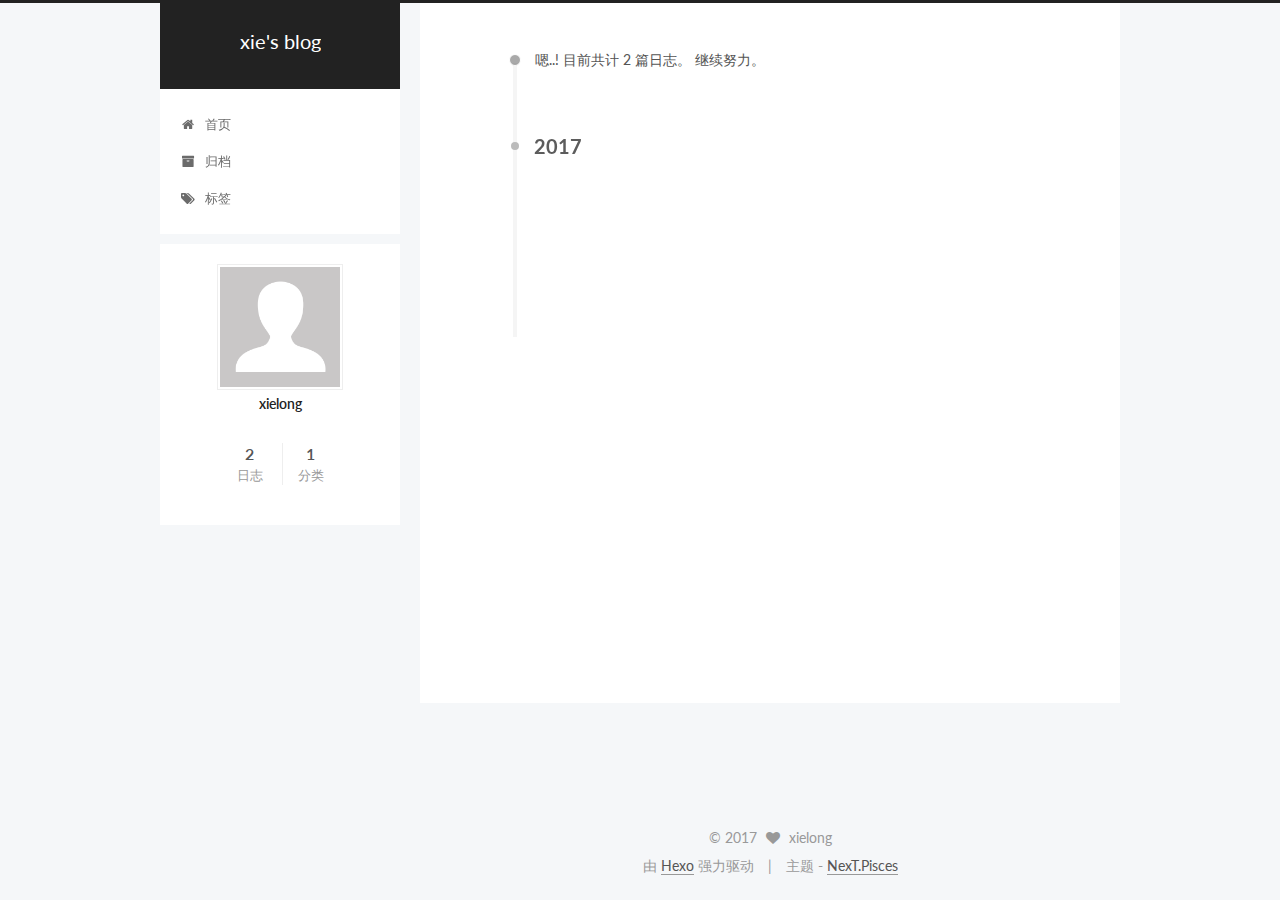
<file: archives/index.html>
<!doctype html>



  


<html class="theme-next pisces use-motion" lang="zh-Hans">
<head>
  <meta charset="UTF-8"/>
<meta http-equiv="X-UA-Compatible" content="IE=edge" />
<meta name="viewport" content="width=device-width, initial-scale=1, maximum-scale=1"/>



<meta http-equiv="Cache-Control" content="no-transform" />
<meta http-equiv="Cache-Control" content="no-siteapp" />












  
  
  <link href="/lib/fancybox/source/jquery.fancybox.css?v=2.1.5" rel="stylesheet" type="text/css" />




  
  
  
  

  
    
    
  

  

  

  

  

  
    
    
    <link href="//fonts.googleapis.com/css?family=Lato:300,300italic,400,400italic,700,700italic&subset=latin,latin-ext" rel="stylesheet" type="text/css">
  






<link href="/lib/font-awesome/css/font-awesome.min.css?v=4.6.2" rel="stylesheet" type="text/css" />

<link href="/css/main.css?v=5.1.0" rel="stylesheet" type="text/css" />


  <meta name="keywords" content="Hexo, NexT" />








  <link rel="shortcut icon" type="image/x-icon" href="/favicon.ico?v=5.1.0" />






<meta property="og:type" content="website">
<meta property="og:title" content="xie's blog">
<meta property="og:url" content="http://blog.happylearneveryday.cn/archives/index.html">
<meta property="og:site_name" content="xie's blog">
<meta name="twitter:card" content="summary">
<meta name="twitter:title" content="xie's blog">



<script type="text/javascript" id="hexo.configurations">
  var NexT = window.NexT || {};
  var CONFIG = {
    root: '/',
    scheme: 'Pisces',
    sidebar: {"position":"left","display":"post"},
    fancybox: true,
    motion: true,
    duoshuo: {
      userId: '0',
      author: '博主'
    },
    algolia: {
      applicationID: '',
      apiKey: '',
      indexName: '',
      hits: {"per_page":10},
      labels: {"input_placeholder":"Search for Posts","hits_empty":"We didn't find any results for the search: ${query}","hits_stats":"${hits} results found in ${time} ms"}
    }
  };
</script>



  <link rel="canonical" href="http://blog.happylearneveryday.cn/archives/"/>





  <title> 归档 | xie's blog </title>
</head>

<body itemscope itemtype="http://schema.org/WebPage" lang="zh-Hans">

  










  
  
    
  

  <div class="container one-collumn sidebar-position-left  page-archive  ">
    <div class="headband"></div>

    <header id="header" class="header" itemscope itemtype="http://schema.org/WPHeader">
      <div class="header-inner"><div class="site-meta ">
  

  <div class="custom-logo-site-title">
    <a href="/"  class="brand" rel="start">
      <span class="logo-line-before"><i></i></span>
      <span class="site-title">xie's blog</span>
      <span class="logo-line-after"><i></i></span>
    </a>
  </div>
    
      <p class="site-subtitle"></p>
    
</div>

<div class="site-nav-toggle">
  <button>
    <span class="btn-bar"></span>
    <span class="btn-bar"></span>
    <span class="btn-bar"></span>
  </button>
</div>

<nav class="site-nav">
  

  
    <ul id="menu" class="menu">
      
        
        <li class="menu-item menu-item-home">
          <a href="/" rel="section">
            
              <i class="menu-item-icon fa fa-fw fa-home"></i> <br />
            
            首页
          </a>
        </li>
      
        
        <li class="menu-item menu-item-archives">
          <a href="/archives" rel="section">
            
              <i class="menu-item-icon fa fa-fw fa-archive"></i> <br />
            
            归档
          </a>
        </li>
      
        
        <li class="menu-item menu-item-tags">
          <a href="/tags" rel="section">
            
              <i class="menu-item-icon fa fa-fw fa-tags"></i> <br />
            
            标签
          </a>
        </li>
      

      
    </ul>
  

  
</nav>



 </div>
    </header>

    <main id="main" class="main">
      <div class="main-inner">
        <div class="content-wrap">
          <div id="content" class="content">
            

  <section id="posts" class="posts-collapse">
    <span class="archive-move-on"></span>

    <span class="archive-page-counter">
      
      
      
        
      
      嗯..! 目前共计 2 篇日志。 继续努力。
    </span>

    

      
      
      

      
        
        <div class="collection-title">
          <h2 class="archive-year motion-element" id="archive-year-2017">2017</h2>
        </div>
      
      

      

  <article class="post post-type-normal" itemscope itemtype="http://schema.org/Article">
    <header class="post-header">

      <h1 class="post-title">
        
            <a class="post-title-link" href="/2017/01/03/first-crestron-project/" itemprop="url">
              
                <span itemprop="name">第一个快思聪项目</span>
              
            </a>
        
      </h1>

      <div class="post-meta">
        <time class="post-time" itemprop="dateCreated"
              datetime="2017-01-03T15:57:48+08:00"
              content="2017-01-03" >
          01-03
        </time>
      </div>

    </header>
  </article>



    

      
      
      

      
      

      

  <article class="post post-type-normal" itemscope itemtype="http://schema.org/Article">
    <header class="post-header">

      <h1 class="post-title">
        
            <a class="post-title-link" href="/2017/01/03/hailin808/" itemprop="url">
              
                <span itemprop="name">海林808温控器.usp</span>
              
            </a>
        
      </h1>

      <div class="post-meta">
        <time class="post-time" itemprop="dateCreated"
              datetime="2017-01-03T13:28:28+08:00"
              content="2017-01-03" >
          01-03
        </time>
      </div>

    </header>
  </article>



    

  </section>

  



          </div>
          


          

        </div>
        
          
  
  <div class="sidebar-toggle">
    <div class="sidebar-toggle-line-wrap">
      <span class="sidebar-toggle-line sidebar-toggle-line-first"></span>
      <span class="sidebar-toggle-line sidebar-toggle-line-middle"></span>
      <span class="sidebar-toggle-line sidebar-toggle-line-last"></span>
    </div>
  </div>

  <aside id="sidebar" class="sidebar">
    <div class="sidebar-inner">

      

      

      <section class="site-overview sidebar-panel sidebar-panel-active">
        <div class="site-author motion-element" itemprop="author" itemscope itemtype="http://schema.org/Person">
          <img class="site-author-image" itemprop="image"
               src="/images/avatar.gif"
               alt="xielong" />
          <p class="site-author-name" itemprop="name">xielong</p>
          <p class="site-description motion-element" itemprop="description"></p>
        </div>
        <nav class="site-state motion-element">
        
          
            <div class="site-state-item site-state-posts">
              <a href="/archives">
                <span class="site-state-item-count">2</span>
                <span class="site-state-item-name">日志</span>
              </a>
            </div>
          

          
            <div class="site-state-item site-state-categories">
              
                <span class="site-state-item-count">1</span>
                <span class="site-state-item-name">分类</span>
              
            </div>
          

          

        </nav>

        

        <div class="links-of-author motion-element">
          
        </div>

        
        

        
        

        


      </section>

      

    </div>
  </aside>


        
      </div>
    </main>

    <footer id="footer" class="footer">
      <div class="footer-inner">
        <div class="copyright" >
  
  &copy; 
  <span itemprop="copyrightYear">2017</span>
  <span class="with-love">
    <i class="fa fa-heart"></i>
  </span>
  <span class="author" itemprop="copyrightHolder">xielong</span>
</div>


<div class="powered-by">
  由 <a class="theme-link" href="https://hexo.io">Hexo</a> 强力驱动
</div>

<div class="theme-info">
  主题 -
  <a class="theme-link" href="https://github.com/iissnan/hexo-theme-next">
    NexT.Pisces
  </a>
</div>


        

        
      </div>
    </footer>

    <div class="back-to-top">
      <i class="fa fa-arrow-up"></i>
    </div>
  </div>

  

<script type="text/javascript">
  if (Object.prototype.toString.call(window.Promise) !== '[object Function]') {
    window.Promise = null;
  }
</script>









  



  
  <script type="text/javascript" src="/lib/jquery/index.js?v=2.1.3"></script>

  
  <script type="text/javascript" src="/lib/fastclick/lib/fastclick.min.js?v=1.0.6"></script>

  
  <script type="text/javascript" src="/lib/jquery_lazyload/jquery.lazyload.js?v=1.9.7"></script>

  
  <script type="text/javascript" src="/lib/velocity/velocity.min.js?v=1.2.1"></script>

  
  <script type="text/javascript" src="/lib/velocity/velocity.ui.min.js?v=1.2.1"></script>

  
  <script type="text/javascript" src="/lib/fancybox/source/jquery.fancybox.pack.js?v=2.1.5"></script>


  


  <script type="text/javascript" src="/js/src/utils.js?v=5.1.0"></script>

  <script type="text/javascript" src="/js/src/motion.js?v=5.1.0"></script>



  
  


  <script type="text/javascript" src="/js/src/affix.js?v=5.1.0"></script>

  <script type="text/javascript" src="/js/src/schemes/pisces.js?v=5.1.0"></script>



  
  
    <script type="text/javascript" id="motion.page.archive">
      $('.archive-year').velocity('transition.slideLeftIn');
    </script>
  


  


  <script type="text/javascript" src="/js/src/bootstrap.js?v=5.1.0"></script>



  



  




	





  




  
  

  

  

  

  


</body>
</html>
</file>
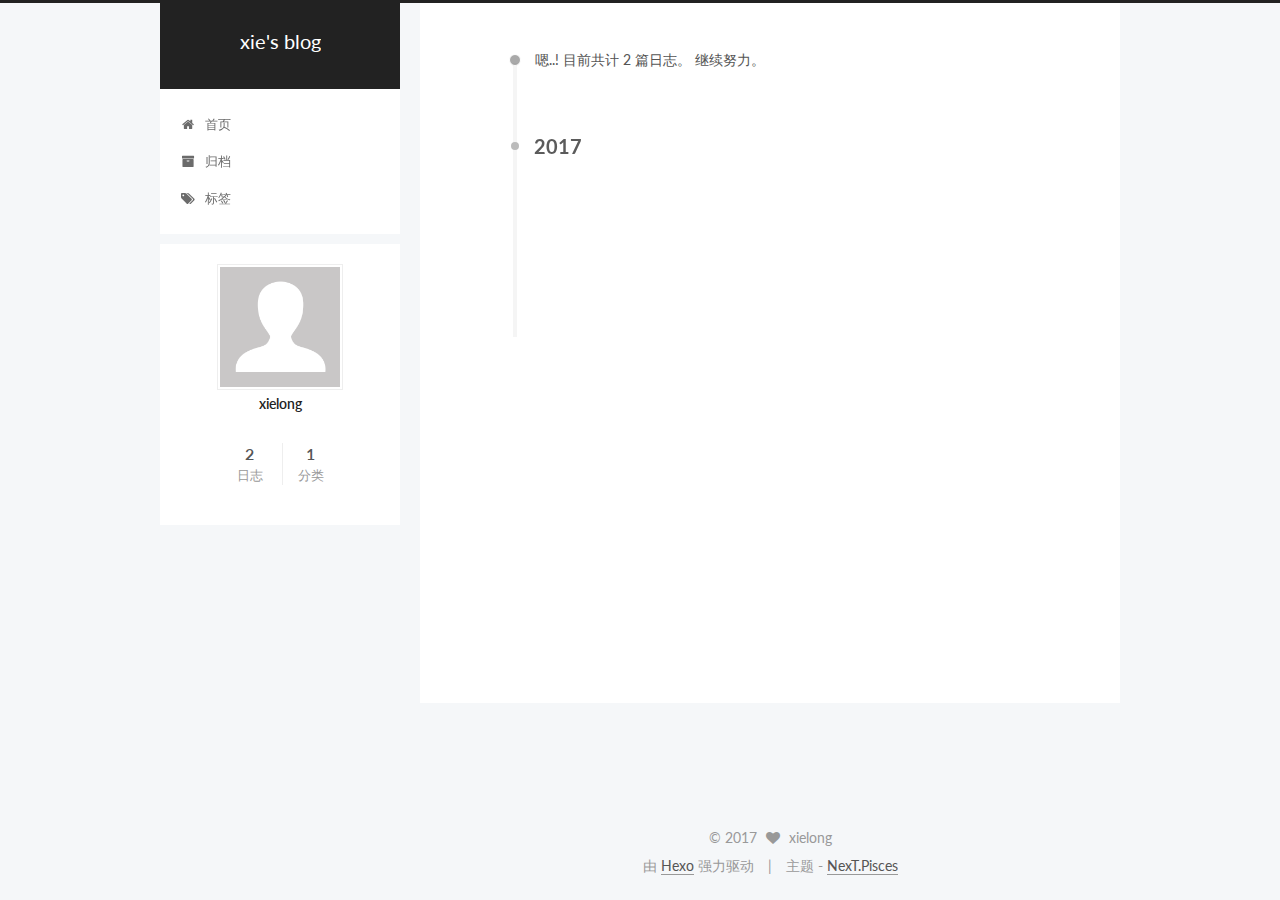
<file: archives/2017/index.html>
<!doctype html>



  


<html class="theme-next pisces use-motion" lang="zh-Hans">
<head>
  <meta charset="UTF-8"/>
<meta http-equiv="X-UA-Compatible" content="IE=edge" />
<meta name="viewport" content="width=device-width, initial-scale=1, maximum-scale=1"/>



<meta http-equiv="Cache-Control" content="no-transform" />
<meta http-equiv="Cache-Control" content="no-siteapp" />












  
  
  <link href="/lib/fancybox/source/jquery.fancybox.css?v=2.1.5" rel="stylesheet" type="text/css" />




  
  
  
  

  
    
    
  

  

  

  

  

  
    
    
    <link href="//fonts.googleapis.com/css?family=Lato:300,300italic,400,400italic,700,700italic&subset=latin,latin-ext" rel="stylesheet" type="text/css">
  






<link href="/lib/font-awesome/css/font-awesome.min.css?v=4.6.2" rel="stylesheet" type="text/css" />

<link href="/css/main.css?v=5.1.0" rel="stylesheet" type="text/css" />


  <meta name="keywords" content="Hexo, NexT" />








  <link rel="shortcut icon" type="image/x-icon" href="/favicon.ico?v=5.1.0" />






<meta property="og:type" content="website">
<meta property="og:title" content="xie's blog">
<meta property="og:url" content="http://blog.happylearneveryday.cn/archives/2017/index.html">
<meta property="og:site_name" content="xie's blog">
<meta name="twitter:card" content="summary">
<meta name="twitter:title" content="xie's blog">



<script type="text/javascript" id="hexo.configurations">
  var NexT = window.NexT || {};
  var CONFIG = {
    root: '/',
    scheme: 'Pisces',
    sidebar: {"position":"left","display":"post"},
    fancybox: true,
    motion: true,
    duoshuo: {
      userId: '0',
      author: '博主'
    },
    algolia: {
      applicationID: '',
      apiKey: '',
      indexName: '',
      hits: {"per_page":10},
      labels: {"input_placeholder":"Search for Posts","hits_empty":"We didn't find any results for the search: ${query}","hits_stats":"${hits} results found in ${time} ms"}
    }
  };
</script>



  <link rel="canonical" href="http://blog.happylearneveryday.cn/archives/2017/"/>





  <title> 归档 | xie's blog </title>
</head>

<body itemscope itemtype="http://schema.org/WebPage" lang="zh-Hans">

  










  
  
    
  

  <div class="container one-collumn sidebar-position-left  page-archive  ">
    <div class="headband"></div>

    <header id="header" class="header" itemscope itemtype="http://schema.org/WPHeader">
      <div class="header-inner"><div class="site-meta ">
  

  <div class="custom-logo-site-title">
    <a href="/"  class="brand" rel="start">
      <span class="logo-line-before"><i></i></span>
      <span class="site-title">xie's blog</span>
      <span class="logo-line-after"><i></i></span>
    </a>
  </div>
    
      <p class="site-subtitle"></p>
    
</div>

<div class="site-nav-toggle">
  <button>
    <span class="btn-bar"></span>
    <span class="btn-bar"></span>
    <span class="btn-bar"></span>
  </button>
</div>

<nav class="site-nav">
  

  
    <ul id="menu" class="menu">
      
        
        <li class="menu-item menu-item-home">
          <a href="/" rel="section">
            
              <i class="menu-item-icon fa fa-fw fa-home"></i> <br />
            
            首页
          </a>
        </li>
      
        
        <li class="menu-item menu-item-archives">
          <a href="/archives" rel="section">
            
              <i class="menu-item-icon fa fa-fw fa-archive"></i> <br />
            
            归档
          </a>
        </li>
      
        
        <li class="menu-item menu-item-tags">
          <a href="/tags" rel="section">
            
              <i class="menu-item-icon fa fa-fw fa-tags"></i> <br />
            
            标签
          </a>
        </li>
      

      
    </ul>
  

  
</nav>



 </div>
    </header>

    <main id="main" class="main">
      <div class="main-inner">
        <div class="content-wrap">
          <div id="content" class="content">
            

  <section id="posts" class="posts-collapse">
    <span class="archive-move-on"></span>

    <span class="archive-page-counter">
      
      
      
        
      
      嗯..! 目前共计 2 篇日志。 继续努力。
    </span>

    

      
      
      

      
        
        <div class="collection-title">
          <h2 class="archive-year motion-element" id="archive-year-2017">2017</h2>
        </div>
      
      

      

  <article class="post post-type-normal" itemscope itemtype="http://schema.org/Article">
    <header class="post-header">

      <h1 class="post-title">
        
            <a class="post-title-link" href="/2017/01/03/first-crestron-project/" itemprop="url">
              
                <span itemprop="name">第一个快思聪项目</span>
              
            </a>
        
      </h1>

      <div class="post-meta">
        <time class="post-time" itemprop="dateCreated"
              datetime="2017-01-03T15:57:48+08:00"
              content="2017-01-03" >
          01-03
        </time>
      </div>

    </header>
  </article>



    

      
      
      

      
      

      

  <article class="post post-type-normal" itemscope itemtype="http://schema.org/Article">
    <header class="post-header">

      <h1 class="post-title">
        
            <a class="post-title-link" href="/2017/01/03/hailin808/" itemprop="url">
              
                <span itemprop="name">海林808温控器.usp</span>
              
            </a>
        
      </h1>

      <div class="post-meta">
        <time class="post-time" itemprop="dateCreated"
              datetime="2017-01-03T13:28:28+08:00"
              content="2017-01-03" >
          01-03
        </time>
      </div>

    </header>
  </article>



    

  </section>

  



          </div>
          


          

        </div>
        
          
  
  <div class="sidebar-toggle">
    <div class="sidebar-toggle-line-wrap">
      <span class="sidebar-toggle-line sidebar-toggle-line-first"></span>
      <span class="sidebar-toggle-line sidebar-toggle-line-middle"></span>
      <span class="sidebar-toggle-line sidebar-toggle-line-last"></span>
    </div>
  </div>

  <aside id="sidebar" class="sidebar">
    <div class="sidebar-inner">

      

      

      <section class="site-overview sidebar-panel sidebar-panel-active">
        <div class="site-author motion-element" itemprop="author" itemscope itemtype="http://schema.org/Person">
          <img class="site-author-image" itemprop="image"
               src="/images/avatar.gif"
               alt="xielong" />
          <p class="site-author-name" itemprop="name">xielong</p>
          <p class="site-description motion-element" itemprop="description"></p>
        </div>
        <nav class="site-state motion-element">
        
          
            <div class="site-state-item site-state-posts">
              <a href="/archives">
                <span class="site-state-item-count">2</span>
                <span class="site-state-item-name">日志</span>
              </a>
            </div>
          

          
            <div class="site-state-item site-state-categories">
              
                <span class="site-state-item-count">1</span>
                <span class="site-state-item-name">分类</span>
              
            </div>
          

          

        </nav>

        

        <div class="links-of-author motion-element">
          
        </div>

        
        

        
        

        


      </section>

      

    </div>
  </aside>


        
      </div>
    </main>

    <footer id="footer" class="footer">
      <div class="footer-inner">
        <div class="copyright" >
  
  &copy; 
  <span itemprop="copyrightYear">2017</span>
  <span class="with-love">
    <i class="fa fa-heart"></i>
  </span>
  <span class="author" itemprop="copyrightHolder">xielong</span>
</div>


<div class="powered-by">
  由 <a class="theme-link" href="https://hexo.io">Hexo</a> 强力驱动
</div>

<div class="theme-info">
  主题 -
  <a class="theme-link" href="https://github.com/iissnan/hexo-theme-next">
    NexT.Pisces
  </a>
</div>


        

        
      </div>
    </footer>

    <div class="back-to-top">
      <i class="fa fa-arrow-up"></i>
    </div>
  </div>

  

<script type="text/javascript">
  if (Object.prototype.toString.call(window.Promise) !== '[object Function]') {
    window.Promise = null;
  }
</script>









  



  
  <script type="text/javascript" src="/lib/jquery/index.js?v=2.1.3"></script>

  
  <script type="text/javascript" src="/lib/fastclick/lib/fastclick.min.js?v=1.0.6"></script>

  
  <script type="text/javascript" src="/lib/jquery_lazyload/jquery.lazyload.js?v=1.9.7"></script>

  
  <script type="text/javascript" src="/lib/velocity/velocity.min.js?v=1.2.1"></script>

  
  <script type="text/javascript" src="/lib/velocity/velocity.ui.min.js?v=1.2.1"></script>

  
  <script type="text/javascript" src="/lib/fancybox/source/jquery.fancybox.pack.js?v=2.1.5"></script>


  


  <script type="text/javascript" src="/js/src/utils.js?v=5.1.0"></script>

  <script type="text/javascript" src="/js/src/motion.js?v=5.1.0"></script>



  
  


  <script type="text/javascript" src="/js/src/affix.js?v=5.1.0"></script>

  <script type="text/javascript" src="/js/src/schemes/pisces.js?v=5.1.0"></script>



  
  
    <script type="text/javascript" id="motion.page.archive">
      $('.archive-year').velocity('transition.slideLeftIn');
    </script>
  


  


  <script type="text/javascript" src="/js/src/bootstrap.js?v=5.1.0"></script>



  



  




	





  




  
  

  

  

  

  


</body>
</html>
</file>
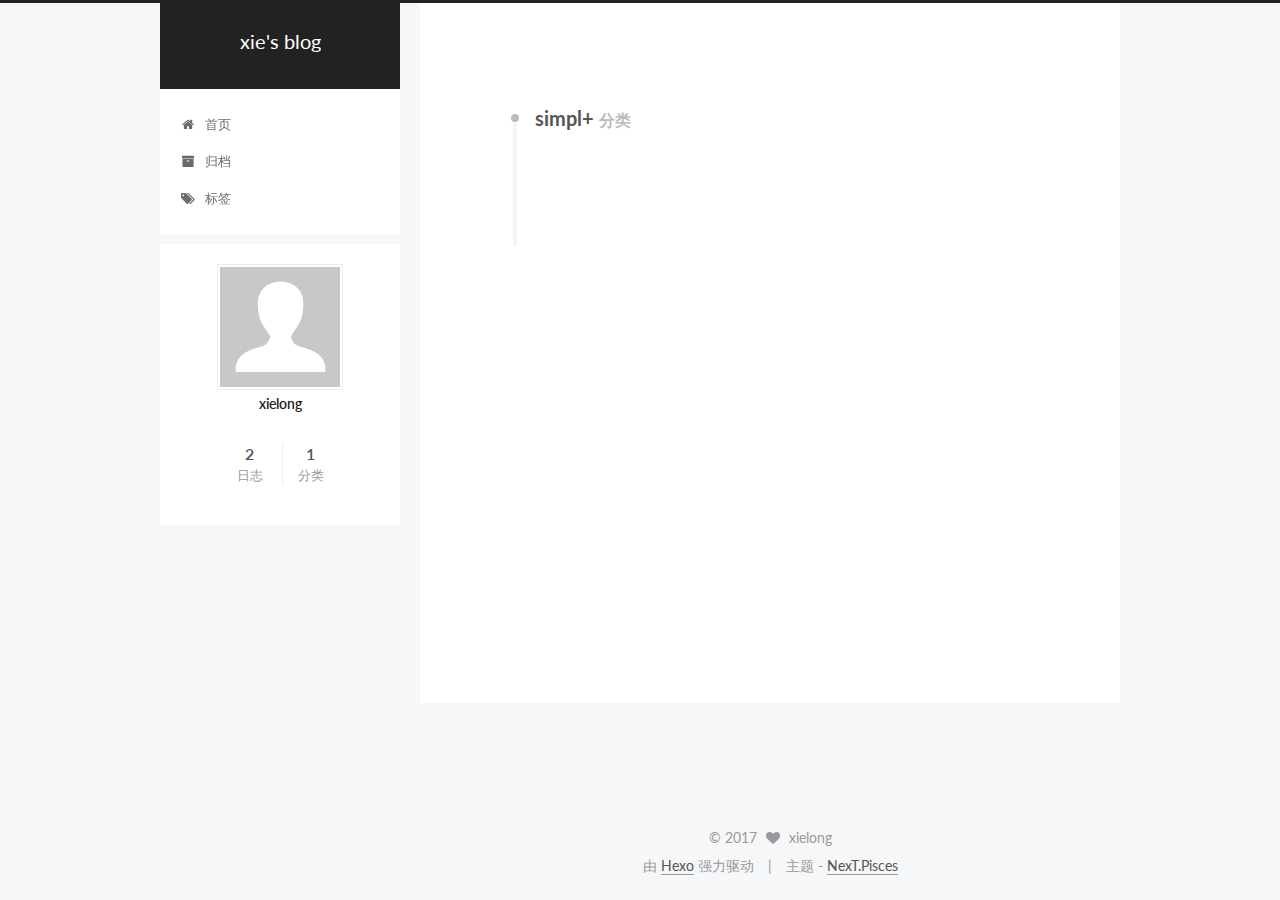
<file: categories/simpl/index.html>
<!doctype html>



  


<html class="theme-next pisces use-motion" lang="zh-Hans">
<head>
  <meta charset="UTF-8"/>
<meta http-equiv="X-UA-Compatible" content="IE=edge" />
<meta name="viewport" content="width=device-width, initial-scale=1, maximum-scale=1"/>



<meta http-equiv="Cache-Control" content="no-transform" />
<meta http-equiv="Cache-Control" content="no-siteapp" />












  
  
  <link href="/lib/fancybox/source/jquery.fancybox.css?v=2.1.5" rel="stylesheet" type="text/css" />




  
  
  
  

  
    
    
  

  

  

  

  

  
    
    
    <link href="//fonts.googleapis.com/css?family=Lato:300,300italic,400,400italic,700,700italic&subset=latin,latin-ext" rel="stylesheet" type="text/css">
  






<link href="/lib/font-awesome/css/font-awesome.min.css?v=4.6.2" rel="stylesheet" type="text/css" />

<link href="/css/main.css?v=5.1.0" rel="stylesheet" type="text/css" />


  <meta name="keywords" content="Hexo, NexT" />








  <link rel="shortcut icon" type="image/x-icon" href="/favicon.ico?v=5.1.0" />






<meta property="og:type" content="website">
<meta property="og:title" content="xie's blog">
<meta property="og:url" content="http://blog.happylearneveryday.cn/categories/simpl/index.html">
<meta property="og:site_name" content="xie's blog">
<meta name="twitter:card" content="summary">
<meta name="twitter:title" content="xie's blog">



<script type="text/javascript" id="hexo.configurations">
  var NexT = window.NexT || {};
  var CONFIG = {
    root: '/',
    scheme: 'Pisces',
    sidebar: {"position":"left","display":"post"},
    fancybox: true,
    motion: true,
    duoshuo: {
      userId: '0',
      author: '博主'
    },
    algolia: {
      applicationID: '',
      apiKey: '',
      indexName: '',
      hits: {"per_page":10},
      labels: {"input_placeholder":"Search for Posts","hits_empty":"We didn't find any results for the search: ${query}","hits_stats":"${hits} results found in ${time} ms"}
    }
  };
</script>



  <link rel="canonical" href="http://blog.happylearneveryday.cn/categories/simpl/"/>





  <title> 分类: simpl+ | xie's blog </title>
</head>

<body itemscope itemtype="http://schema.org/WebPage" lang="zh-Hans">

  










  
  
    
  

  <div class="container one-collumn sidebar-position-left  ">
    <div class="headband"></div>

    <header id="header" class="header" itemscope itemtype="http://schema.org/WPHeader">
      <div class="header-inner"><div class="site-meta ">
  

  <div class="custom-logo-site-title">
    <a href="/"  class="brand" rel="start">
      <span class="logo-line-before"><i></i></span>
      <span class="site-title">xie's blog</span>
      <span class="logo-line-after"><i></i></span>
    </a>
  </div>
    
      <p class="site-subtitle"></p>
    
</div>

<div class="site-nav-toggle">
  <button>
    <span class="btn-bar"></span>
    <span class="btn-bar"></span>
    <span class="btn-bar"></span>
  </button>
</div>

<nav class="site-nav">
  

  
    <ul id="menu" class="menu">
      
        
        <li class="menu-item menu-item-home">
          <a href="/" rel="section">
            
              <i class="menu-item-icon fa fa-fw fa-home"></i> <br />
            
            首页
          </a>
        </li>
      
        
        <li class="menu-item menu-item-archives">
          <a href="/archives" rel="section">
            
              <i class="menu-item-icon fa fa-fw fa-archive"></i> <br />
            
            归档
          </a>
        </li>
      
        
        <li class="menu-item menu-item-tags">
          <a href="/tags" rel="section">
            
              <i class="menu-item-icon fa fa-fw fa-tags"></i> <br />
            
            标签
          </a>
        </li>
      

      
    </ul>
  

  
</nav>



 </div>
    </header>

    <main id="main" class="main">
      <div class="main-inner">
        <div class="content-wrap">
          <div id="content" class="content">
            

  <section id="posts" class="posts-collapse">
    <div class="collection-title">
      <h2 >
        simpl+
        <small>分类</small>
      </h2>
    </div>

    
      

  <article class="post post-type-normal" itemscope itemtype="http://schema.org/Article">
    <header class="post-header">

      <h1 class="post-title">
        
            <a class="post-title-link" href="/2017/01/03/hailin808/" itemprop="url">
              
                <span itemprop="name">海林808温控器.usp</span>
              
            </a>
        
      </h1>

      <div class="post-meta">
        <time class="post-time" itemprop="dateCreated"
              datetime="2017-01-03T13:28:28+08:00"
              content="2017-01-03" >
          01-03
        </time>
      </div>

    </header>
  </article>


    
  </section>

  



          </div>
          


          

        </div>
        
          
  
  <div class="sidebar-toggle">
    <div class="sidebar-toggle-line-wrap">
      <span class="sidebar-toggle-line sidebar-toggle-line-first"></span>
      <span class="sidebar-toggle-line sidebar-toggle-line-middle"></span>
      <span class="sidebar-toggle-line sidebar-toggle-line-last"></span>
    </div>
  </div>

  <aside id="sidebar" class="sidebar">
    <div class="sidebar-inner">

      

      

      <section class="site-overview sidebar-panel sidebar-panel-active">
        <div class="site-author motion-element" itemprop="author" itemscope itemtype="http://schema.org/Person">
          <img class="site-author-image" itemprop="image"
               src="/images/avatar.gif"
               alt="xielong" />
          <p class="site-author-name" itemprop="name">xielong</p>
          <p class="site-description motion-element" itemprop="description"></p>
        </div>
        <nav class="site-state motion-element">
        
          
            <div class="site-state-item site-state-posts">
              <a href="/archives">
                <span class="site-state-item-count">2</span>
                <span class="site-state-item-name">日志</span>
              </a>
            </div>
          

          
            <div class="site-state-item site-state-categories">
              
                <span class="site-state-item-count">1</span>
                <span class="site-state-item-name">分类</span>
              
            </div>
          

          

        </nav>

        

        <div class="links-of-author motion-element">
          
        </div>

        
        

        
        

        


      </section>

      

    </div>
  </aside>


        
      </div>
    </main>

    <footer id="footer" class="footer">
      <div class="footer-inner">
        <div class="copyright" >
  
  &copy; 
  <span itemprop="copyrightYear">2017</span>
  <span class="with-love">
    <i class="fa fa-heart"></i>
  </span>
  <span class="author" itemprop="copyrightHolder">xielong</span>
</div>


<div class="powered-by">
  由 <a class="theme-link" href="https://hexo.io">Hexo</a> 强力驱动
</div>

<div class="theme-info">
  主题 -
  <a class="theme-link" href="https://github.com/iissnan/hexo-theme-next">
    NexT.Pisces
  </a>
</div>


        

        
      </div>
    </footer>

    <div class="back-to-top">
      <i class="fa fa-arrow-up"></i>
    </div>
  </div>

  

<script type="text/javascript">
  if (Object.prototype.toString.call(window.Promise) !== '[object Function]') {
    window.Promise = null;
  }
</script>









  



  
  <script type="text/javascript" src="/lib/jquery/index.js?v=2.1.3"></script>

  
  <script type="text/javascript" src="/lib/fastclick/lib/fastclick.min.js?v=1.0.6"></script>

  
  <script type="text/javascript" src="/lib/jquery_lazyload/jquery.lazyload.js?v=1.9.7"></script>

  
  <script type="text/javascript" src="/lib/velocity/velocity.min.js?v=1.2.1"></script>

  
  <script type="text/javascript" src="/lib/velocity/velocity.ui.min.js?v=1.2.1"></script>

  
  <script type="text/javascript" src="/lib/fancybox/source/jquery.fancybox.pack.js?v=2.1.5"></script>


  


  <script type="text/javascript" src="/js/src/utils.js?v=5.1.0"></script>

  <script type="text/javascript" src="/js/src/motion.js?v=5.1.0"></script>



  
  


  <script type="text/javascript" src="/js/src/affix.js?v=5.1.0"></script>

  <script type="text/javascript" src="/js/src/schemes/pisces.js?v=5.1.0"></script>



  

  


  <script type="text/javascript" src="/js/src/bootstrap.js?v=5.1.0"></script>



  



  




	





  




  
  

  

  

  

  


</body>
</html>
</file>
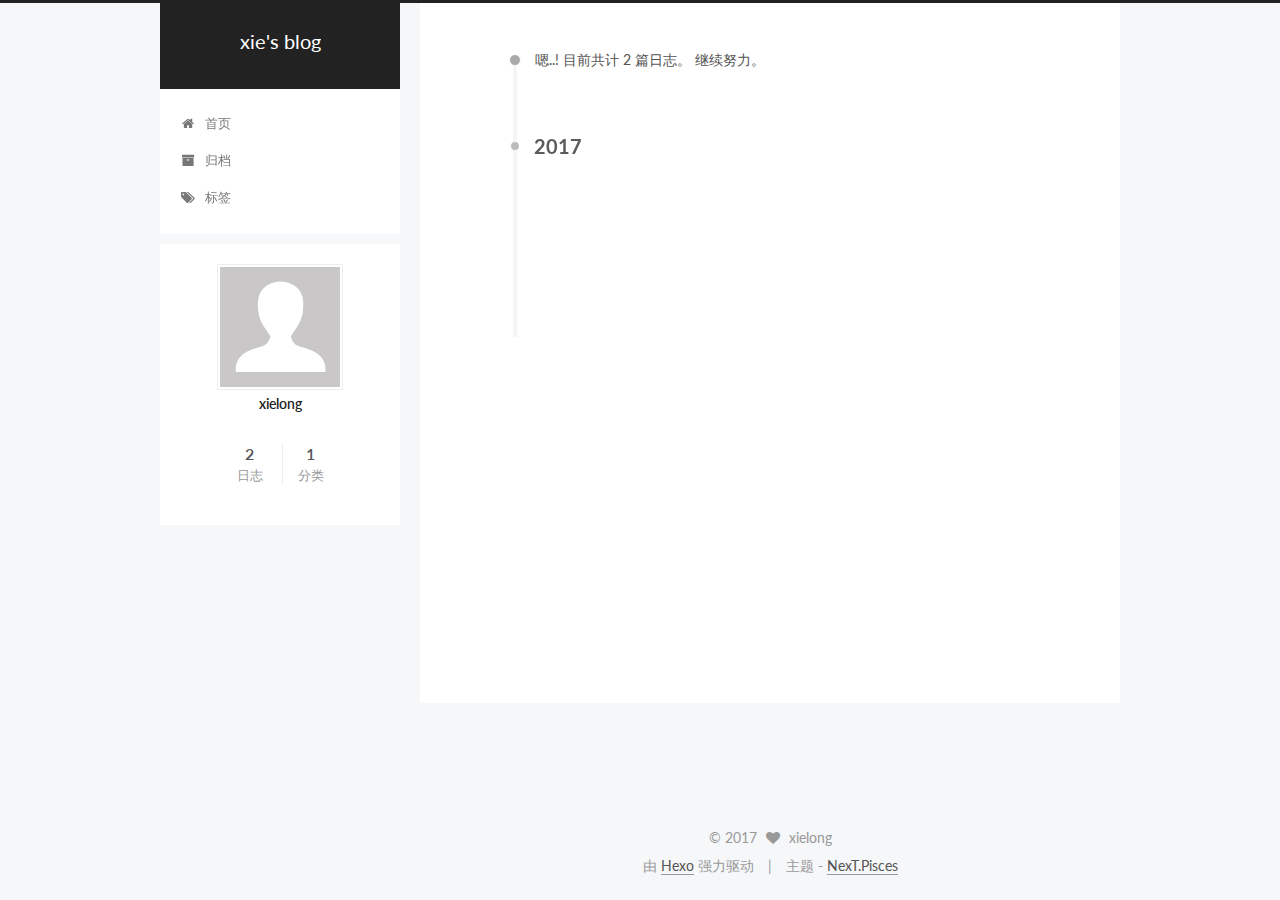
<file: archives/2017/01/index.html>
<!doctype html>



  


<html class="theme-next pisces use-motion" lang="zh-Hans">
<head>
  <meta charset="UTF-8"/>
<meta http-equiv="X-UA-Compatible" content="IE=edge" />
<meta name="viewport" content="width=device-width, initial-scale=1, maximum-scale=1"/>



<meta http-equiv="Cache-Control" content="no-transform" />
<meta http-equiv="Cache-Control" content="no-siteapp" />












  
  
  <link href="/lib/fancybox/source/jquery.fancybox.css?v=2.1.5" rel="stylesheet" type="text/css" />




  
  
  
  

  
    
    
  

  

  

  

  

  
    
    
    <link href="//fonts.googleapis.com/css?family=Lato:300,300italic,400,400italic,700,700italic&subset=latin,latin-ext" rel="stylesheet" type="text/css">
  






<link href="/lib/font-awesome/css/font-awesome.min.css?v=4.6.2" rel="stylesheet" type="text/css" />

<link href="/css/main.css?v=5.1.0" rel="stylesheet" type="text/css" />


  <meta name="keywords" content="Hexo, NexT" />








  <link rel="shortcut icon" type="image/x-icon" href="/favicon.ico?v=5.1.0" />






<meta property="og:type" content="website">
<meta property="og:title" content="xie's blog">
<meta property="og:url" content="http://blog.happylearneveryday.cn/archives/2017/01/index.html">
<meta property="og:site_name" content="xie's blog">
<meta name="twitter:card" content="summary">
<meta name="twitter:title" content="xie's blog">



<script type="text/javascript" id="hexo.configurations">
  var NexT = window.NexT || {};
  var CONFIG = {
    root: '/',
    scheme: 'Pisces',
    sidebar: {"position":"left","display":"post"},
    fancybox: true,
    motion: true,
    duoshuo: {
      userId: '0',
      author: '博主'
    },
    algolia: {
      applicationID: '',
      apiKey: '',
      indexName: '',
      hits: {"per_page":10},
      labels: {"input_placeholder":"Search for Posts","hits_empty":"We didn't find any results for the search: ${query}","hits_stats":"${hits} results found in ${time} ms"}
    }
  };
</script>



  <link rel="canonical" href="http://blog.happylearneveryday.cn/archives/2017/01/"/>





  <title> 归档 | xie's blog </title>
</head>

<body itemscope itemtype="http://schema.org/WebPage" lang="zh-Hans">

  










  
  
    
  

  <div class="container one-collumn sidebar-position-left  page-archive  ">
    <div class="headband"></div>

    <header id="header" class="header" itemscope itemtype="http://schema.org/WPHeader">
      <div class="header-inner"><div class="site-meta ">
  

  <div class="custom-logo-site-title">
    <a href="/"  class="brand" rel="start">
      <span class="logo-line-before"><i></i></span>
      <span class="site-title">xie's blog</span>
      <span class="logo-line-after"><i></i></span>
    </a>
  </div>
    
      <p class="site-subtitle"></p>
    
</div>

<div class="site-nav-toggle">
  <button>
    <span class="btn-bar"></span>
    <span class="btn-bar"></span>
    <span class="btn-bar"></span>
  </button>
</div>

<nav class="site-nav">
  

  
    <ul id="menu" class="menu">
      
        
        <li class="menu-item menu-item-home">
          <a href="/" rel="section">
            
              <i class="menu-item-icon fa fa-fw fa-home"></i> <br />
            
            首页
          </a>
        </li>
      
        
        <li class="menu-item menu-item-archives">
          <a href="/archives" rel="section">
            
              <i class="menu-item-icon fa fa-fw fa-archive"></i> <br />
            
            归档
          </a>
        </li>
      
        
        <li class="menu-item menu-item-tags">
          <a href="/tags" rel="section">
            
              <i class="menu-item-icon fa fa-fw fa-tags"></i> <br />
            
            标签
          </a>
        </li>
      

      
    </ul>
  

  
</nav>



 </div>
    </header>

    <main id="main" class="main">
      <div class="main-inner">
        <div class="content-wrap">
          <div id="content" class="content">
            

  <section id="posts" class="posts-collapse">
    <span class="archive-move-on"></span>

    <span class="archive-page-counter">
      
      
      
        
      
      嗯..! 目前共计 2 篇日志。 继续努力。
    </span>

    

      
      
      

      
        
        <div class="collection-title">
          <h2 class="archive-year motion-element" id="archive-year-2017">2017</h2>
        </div>
      
      

      

  <article class="post post-type-normal" itemscope itemtype="http://schema.org/Article">
    <header class="post-header">

      <h1 class="post-title">
        
            <a class="post-title-link" href="/2017/01/03/first-crestron-project/" itemprop="url">
              
                <span itemprop="name">第一个快思聪项目</span>
              
            </a>
        
      </h1>

      <div class="post-meta">
        <time class="post-time" itemprop="dateCreated"
              datetime="2017-01-03T15:57:48+08:00"
              content="2017-01-03" >
          01-03
        </time>
      </div>

    </header>
  </article>



    

      
      
      

      
      

      

  <article class="post post-type-normal" itemscope itemtype="http://schema.org/Article">
    <header class="post-header">

      <h1 class="post-title">
        
            <a class="post-title-link" href="/2017/01/03/hailin808/" itemprop="url">
              
                <span itemprop="name">海林808温控器.usp</span>
              
            </a>
        
      </h1>

      <div class="post-meta">
        <time class="post-time" itemprop="dateCreated"
              datetime="2017-01-03T13:28:28+08:00"
              content="2017-01-03" >
          01-03
        </time>
      </div>

    </header>
  </article>



    

  </section>

  



          </div>
          


          

        </div>
        
          
  
  <div class="sidebar-toggle">
    <div class="sidebar-toggle-line-wrap">
      <span class="sidebar-toggle-line sidebar-toggle-line-first"></span>
      <span class="sidebar-toggle-line sidebar-toggle-line-middle"></span>
      <span class="sidebar-toggle-line sidebar-toggle-line-last"></span>
    </div>
  </div>

  <aside id="sidebar" class="sidebar">
    <div class="sidebar-inner">

      

      

      <section class="site-overview sidebar-panel sidebar-panel-active">
        <div class="site-author motion-element" itemprop="author" itemscope itemtype="http://schema.org/Person">
          <img class="site-author-image" itemprop="image"
               src="/images/avatar.gif"
               alt="xielong" />
          <p class="site-author-name" itemprop="name">xielong</p>
          <p class="site-description motion-element" itemprop="description"></p>
        </div>
        <nav class="site-state motion-element">
        
          
            <div class="site-state-item site-state-posts">
              <a href="/archives">
                <span class="site-state-item-count">2</span>
                <span class="site-state-item-name">日志</span>
              </a>
            </div>
          

          
            <div class="site-state-item site-state-categories">
              
                <span class="site-state-item-count">1</span>
                <span class="site-state-item-name">分类</span>
              
            </div>
          

          

        </nav>

        

        <div class="links-of-author motion-element">
          
        </div>

        
        

        
        

        


      </section>

      

    </div>
  </aside>


        
      </div>
    </main>

    <footer id="footer" class="footer">
      <div class="footer-inner">
        <div class="copyright" >
  
  &copy; 
  <span itemprop="copyrightYear">2017</span>
  <span class="with-love">
    <i class="fa fa-heart"></i>
  </span>
  <span class="author" itemprop="copyrightHolder">xielong</span>
</div>


<div class="powered-by">
  由 <a class="theme-link" href="https://hexo.io">Hexo</a> 强力驱动
</div>

<div class="theme-info">
  主题 -
  <a class="theme-link" href="https://github.com/iissnan/hexo-theme-next">
    NexT.Pisces
  </a>
</div>


        

        
      </div>
    </footer>

    <div class="back-to-top">
      <i class="fa fa-arrow-up"></i>
    </div>
  </div>

  

<script type="text/javascript">
  if (Object.prototype.toString.call(window.Promise) !== '[object Function]') {
    window.Promise = null;
  }
</script>









  



  
  <script type="text/javascript" src="/lib/jquery/index.js?v=2.1.3"></script>

  
  <script type="text/javascript" src="/lib/fastclick/lib/fastclick.min.js?v=1.0.6"></script>

  
  <script type="text/javascript" src="/lib/jquery_lazyload/jquery.lazyload.js?v=1.9.7"></script>

  
  <script type="text/javascript" src="/lib/velocity/velocity.min.js?v=1.2.1"></script>

  
  <script type="text/javascript" src="/lib/velocity/velocity.ui.min.js?v=1.2.1"></script>

  
  <script type="text/javascript" src="/lib/fancybox/source/jquery.fancybox.pack.js?v=2.1.5"></script>


  


  <script type="text/javascript" src="/js/src/utils.js?v=5.1.0"></script>

  <script type="text/javascript" src="/js/src/motion.js?v=5.1.0"></script>



  
  


  <script type="text/javascript" src="/js/src/affix.js?v=5.1.0"></script>

  <script type="text/javascript" src="/js/src/schemes/pisces.js?v=5.1.0"></script>



  
  
    <script type="text/javascript" id="motion.page.archive">
      $('.archive-year').velocity('transition.slideLeftIn');
    </script>
  


  


  <script type="text/javascript" src="/js/src/bootstrap.js?v=5.1.0"></script>



  



  




	





  




  
  

  

  

  

  


</body>
</html>
</file>
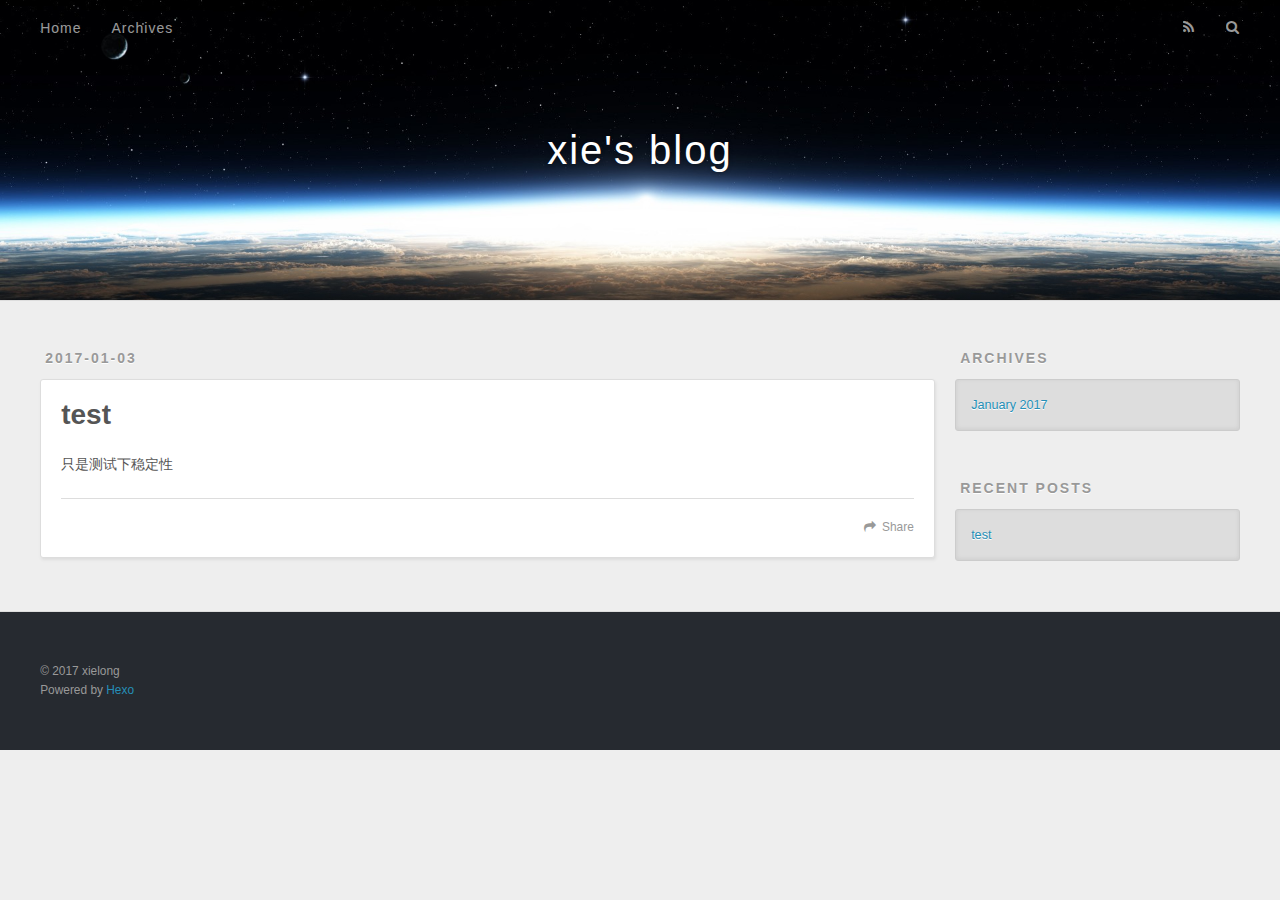
<file: 2017/01/03/test/index.html>
<!DOCTYPE html>
<html>
<head>
  <meta charset="utf-8">
  
  <title>test | xie&#39;s blog</title>
  <meta name="viewport" content="width=device-width, initial-scale=1, maximum-scale=1">
  <meta name="description" content="只是测试下稳定性">
<meta property="og:type" content="article">
<meta property="og:title" content="test">
<meta property="og:url" content="http://blog.happylearneveryday.cn/2017/01/03/test/index.html">
<meta property="og:site_name" content="xie's blog">
<meta property="og:description" content="只是测试下稳定性">
<meta property="og:updated_time" content="2017-01-03T05:43:26.685Z">
<meta name="twitter:card" content="summary">
<meta name="twitter:title" content="test">
<meta name="twitter:description" content="只是测试下稳定性">
  
    <link rel="alternate" href="/atom.xml" title="xie&#39;s blog" type="application/atom+xml">
  
  
    <link rel="icon" href="/favicon.png">
  
  
    <link href="//fonts.googleapis.com/css?family=Source+Code+Pro" rel="stylesheet" type="text/css">
  
  <link rel="stylesheet" href="/css/style.css">
  

</head>

<body>
  <div id="container">
    <div id="wrap">
      <header id="header">
  <div id="banner"></div>
  <div id="header-outer" class="outer">
    <div id="header-title" class="inner">
      <h1 id="logo-wrap">
        <a href="/" id="logo">xie&#39;s blog</a>
      </h1>
      
    </div>
    <div id="header-inner" class="inner">
      <nav id="main-nav">
        <a id="main-nav-toggle" class="nav-icon"></a>
        
          <a class="main-nav-link" href="/">Home</a>
        
          <a class="main-nav-link" href="/archives">Archives</a>
        
      </nav>
      <nav id="sub-nav">
        
          <a id="nav-rss-link" class="nav-icon" href="/atom.xml" title="RSS Feed"></a>
        
        <a id="nav-search-btn" class="nav-icon" title="Search"></a>
      </nav>
      <div id="search-form-wrap">
        <form action="//google.com/search" method="get" accept-charset="UTF-8" class="search-form"><input type="search" name="q" results="0" class="search-form-input" placeholder="Search"><button type="submit" class="search-form-submit">&#xF002;</button><input type="hidden" name="sitesearch" value="http://blog.happylearneveryday.cn"></form>
      </div>
    </div>
  </div>
</header>
      <div class="outer">
        <section id="main"><article id="post-test" class="article article-type-post" itemscope itemprop="blogPost">
  <div class="article-meta">
    <a href="/2017/01/03/test/" class="article-date">
  <time datetime="2017-01-03T05:28:28.000Z" itemprop="datePublished">2017-01-03</time>
</a>
    
  </div>
  <div class="article-inner">
    
    
      <header class="article-header">
        
  
    <h1 class="article-title" itemprop="name">
      test
    </h1>
  

      </header>
    
    <div class="article-entry" itemprop="articleBody">
      
        <p>只是测试下稳定性</p>

      
    </div>
    <footer class="article-footer">
      <a data-url="http://blog.happylearneveryday.cn/2017/01/03/test/" data-id="cixh6it5i0000c4vc7znwnfr6" class="article-share-link">Share</a>
      
      
    </footer>
  </div>
  
    
  
</article>

</section>
        
          <aside id="sidebar">
  
    

  
    

  
    
  
    
  <div class="widget-wrap">
    <h3 class="widget-title">Archives</h3>
    <div class="widget">
      <ul class="archive-list"><li class="archive-list-item"><a class="archive-list-link" href="/archives/2017/01/">January 2017</a></li></ul>
    </div>
  </div>


  
    
  <div class="widget-wrap">
    <h3 class="widget-title">Recent Posts</h3>
    <div class="widget">
      <ul>
        
          <li>
            <a href="/2017/01/03/test/">test</a>
          </li>
        
      </ul>
    </div>
  </div>

  
</aside>
        
      </div>
      <footer id="footer">
  
  <div class="outer">
    <div id="footer-info" class="inner">
      &copy; 2017 xielong<br>
      Powered by <a href="http://hexo.io/" target="_blank">Hexo</a>
    </div>
  </div>
</footer>
    </div>
    <nav id="mobile-nav">
  
    <a href="/" class="mobile-nav-link">Home</a>
  
    <a href="/archives" class="mobile-nav-link">Archives</a>
  
</nav>
    

<script src="//ajax.googleapis.com/ajax/libs/jquery/2.0.3/jquery.min.js"></script>


  <link rel="stylesheet" href="/fancybox/jquery.fancybox.css">
  <script src="/fancybox/jquery.fancybox.pack.js"></script>


<script src="/js/script.js"></script>

  </div>
</body>
</html>
</file>
<file: css/style.css>
body {
  width: 100%;
}
body:before,
body:after {
  content: "";
  display: table;
}
body:after {
  clear: both;
}
html,
body,
div,
span,
applet,
object,
iframe,
h1,
h2,
h3,
h4,
h5,
h6,
p,
blockquote,
pre,
a,
abbr,
acronym,
address,
big,
cite,
code,
del,
dfn,
em,
img,
ins,
kbd,
q,
s,
samp,
small,
strike,
strong,
sub,
sup,
tt,
var,
dl,
dt,
dd,
ol,
ul,
li,
fieldset,
form,
label,
legend,
table,
caption,
tbody,
tfoot,
thead,
tr,
th,
td {
  margin: 0;
  padding: 0;
  border: 0;
  outline: 0;
  font-weight: inherit;
  font-style: inherit;
  font-family: inherit;
  font-size: 100%;
  vertical-align: baseline;
}
body {
  line-height: 1;
  color: #000;
  background: #fff;
}
ol,
ul {
  list-style: none;
}
table {
  border-collapse: separate;
  border-spacing: 0;
  vertical-align: middle;
}
caption,
th,
td {
  text-align: left;
  font-weight: normal;
  vertical-align: middle;
}
a img {
  border: none;
}
input,
button {
  margin: 0;
  padding: 0;
}
input::-moz-focus-inner,
button::-moz-focus-inner {
  border: 0;
  padding: 0;
}
@font-face {
  font-family: FontAwesome;
  font-style: normal;
  font-weight: normal;
  src: url("fonts/fontawesome-webfont.eot?v=#4.0.3");
  src: url("fonts/fontawesome-webfont.eot?#iefix&v=#4.0.3") format("embedded-opentype"), url("fonts/fontawesome-webfont.woff?v=#4.0.3") format("woff"), url("fonts/fontawesome-webfont.ttf?v=#4.0.3") format("truetype"), url("fonts/fontawesome-webfont.svg#fontawesomeregular?v=#4.0.3") format("svg");
}
html,
body,
#container {
  height: 100%;
}
body {
  background: #eee;
  font: 14px "Helvetica Neue", Helvetica, Arial, sans-serif;
  -webkit-text-size-adjust: 100%;
}
.outer {
  max-width: 1220px;
  margin: 0 auto;
  padding: 0 20px;
}
.outer:before,
.outer:after {
  content: "";
  display: table;
}
.outer:after {
  clear: both;
}
.inner {
  display: inline;
  float: left;
  width: 98.33333333333333%;
  margin: 0 0.833333333333333%;
}
.left,
.alignleft {
  float: left;
}
.right,
.alignright {
  float: right;
}
.clear {
  clear: both;
}
#container {
  position: relative;
}
.mobile-nav-on {
  overflow: hidden;
}
#wrap {
  height: 100%;
  width: 100%;
  position: absolute;
  top: 0;
  left: 0;
  -webkit-transition: 0.2s ease-out;
  -moz-transition: 0.2s ease-out;
  -ms-transition: 0.2s ease-out;
  transition: 0.2s ease-out;
  z-index: 1;
  background: #eee;
}
.mobile-nav-on #wrap {
  left: 280px;
}
@media screen and (min-width: 768px) {
  #main {
    display: inline;
    float: left;
    width: 73.33333333333333%;
    margin: 0 0.833333333333333%;
  }
}
.article-date,
.article-category-link,
.archive-year,
.widget-title {
  text-decoration: none;
  text-transform: uppercase;
  letter-spacing: 2px;
  color: #999;
  margin-bottom: 1em;
  margin-left: 5px;
  line-height: 1em;
  text-shadow: 0 1px #fff;
  font-weight: bold;
}
.article-inner,
.archive-article-inner {
  background: #fff;
  -webkit-box-shadow: 1px 2px 3px #ddd;
  box-shadow: 1px 2px 3px #ddd;
  border: 1px solid #ddd;
  border-radius: 3px;
}
.article-entry h1,
.widget h1 {
  font-size: 2em;
}
.article-entry h2,
.widget h2 {
  font-size: 1.5em;
}
.article-entry h3,
.widget h3 {
  font-size: 1.3em;
}
.article-entry h4,
.widget h4 {
  font-size: 1.2em;
}
.article-entry h5,
.widget h5 {
  font-size: 1em;
}
.article-entry h6,
.widget h6 {
  font-size: 1em;
  color: #999;
}
.article-entry hr,
.widget hr {
  border: 1px dashed #ddd;
}
.article-entry strong,
.widget strong {
  font-weight: bold;
}
.article-entry em,
.widget em,
.article-entry cite,
.widget cite {
  font-style: italic;
}
.article-entry sup,
.widget sup,
.article-entry sub,
.widget sub {
  font-size: 0.75em;
  line-height: 0;
  position: relative;
  vertical-align: baseline;
}
.article-entry sup,
.widget sup {
  top: -0.5em;
}
.article-entry sub,
.widget sub {
  bottom: -0.2em;
}
.article-entry small,
.widget small {
  font-size: 0.85em;
}
.article-entry acronym,
.widget acronym,
.article-entry abbr,
.widget abbr {
  border-bottom: 1px dotted;
}
.article-entry ul,
.widget ul,
.article-entry ol,
.widget ol,
.article-entry dl,
.widget dl {
  margin: 0 20px;
  line-height: 1.6em;
}
.article-entry ul ul,
.widget ul ul,
.article-entry ol ul,
.widget ol ul,
.article-entry ul ol,
.widget ul ol,
.article-entry ol ol,
.widget ol ol {
  margin-top: 0;
  margin-bottom: 0;
}
.article-entry ul,
.widget ul {
  list-style: disc;
}
.article-entry ol,
.widget ol {
  list-style: decimal;
}
.article-entry dt,
.widget dt {
  font-weight: bold;
}
#header {
  height: 300px;
  position: relative;
  border-bottom: 1px solid #ddd;
}
#header:before,
#header:after {
  content: "";
  position: absolute;
  left: 0;
  right: 0;
  height: 40px;
}
#header:before {
  top: 0;
  background: -webkit-linear-gradient(rgba(0,0,0,0.2), transparent);
  background: -moz-linear-gradient(rgba(0,0,0,0.2), transparent);
  background: -ms-linear-gradient(rgba(0,0,0,0.2), transparent);
  background: linear-gradient(rgba(0,0,0,0.2), transparent);
}
#header:after {
  bottom: 0;
  background: -webkit-linear-gradient(transparent, rgba(0,0,0,0.2));
  background: -moz-linear-gradient(transparent, rgba(0,0,0,0.2));
  background: -ms-linear-gradient(transparent, rgba(0,0,0,0.2));
  background: linear-gradient(transparent, rgba(0,0,0,0.2));
}
#header-outer {
  height: 100%;
  position: relative;
}
#header-inner {
  position: relative;
  overflow: hidden;
}
#banner {
  position: absolute;
  top: 0;
  left: 0;
  width: 100%;
  height: 100%;
  background: url("images/banner.jpg") center #000;
  -webkit-background-size: cover;
  -moz-background-size: cover;
  background-size: cover;
  z-index: -1;
}
#header-title {
  text-align: center;
  height: 40px;
  position: absolute;
  top: 50%;
  left: 0;
  margin-top: -20px;
}
#logo,
#subtitle {
  text-decoration: none;
  color: #fff;
  font-weight: 300;
  text-shadow: 0 1px 4px rgba(0,0,0,0.3);
}
#logo {
  font-size: 40px;
  line-height: 40px;
  letter-spacing: 2px;
}
#subtitle {
  font-size: 16px;
  line-height: 16px;
  letter-spacing: 1px;
}
#subtitle-wrap {
  margin-top: 16px;
}
#main-nav {
  float: left;
  margin-left: -15px;
}
.nav-icon,
.main-nav-link {
  float: left;
  color: #fff;
  opacity: 0.6;
  text-decoration: none;
  text-shadow: 0 1px rgba(0,0,0,0.2);
  -webkit-transition: opacity 0.2s;
  -moz-transition: opacity 0.2s;
  -ms-transition: opacity 0.2s;
  transition: opacity 0.2s;
  display: block;
  padding: 20px 15px;
}
.nav-icon:hover,
.main-nav-link:hover {
  opacity: 1;
}
.nav-icon {
  font-family: FontAwesome;
  text-align: center;
  font-size: 14px;
  width: 14px;
  height: 14px;
  padding: 20px 15px;
  position: relative;
  cursor: pointer;
}
.main-nav-link {
  font-weight: 300;
  letter-spacing: 1px;
}
@media screen and (max-width: 479px) {
  .main-nav-link {
    display: none;
  }
}
#main-nav-toggle {
  display: none;
}
#main-nav-toggle:before {
  content: "\f0c9";
}
@media screen and (max-width: 479px) {
  #main-nav-toggle {
    display: block;
  }
}
#sub-nav {
  float: right;
  margin-right: -15px;
}
#nav-rss-link:before {
  content: "\f09e";
}
#nav-search-btn:before {
  content: "\f002";
}
#search-form-wrap {
  position: absolute;
  top: 15px;
  width: 150px;
  height: 30px;
  right: -150px;
  opacity: 0;
  -webkit-transition: 0.2s ease-out;
  -moz-transition: 0.2s ease-out;
  -ms-transition: 0.2s ease-out;
  transition: 0.2s ease-out;
}
#search-form-wrap.on {
  opacity: 1;
  right: 0;
}
@media screen and (max-width: 479px) {
  #search-form-wrap {
    width: 100%;
    right: -100%;
  }
}
.search-form {
  position: absolute;
  top: 0;
  left: 0;
  right: 0;
  background: #fff;
  padding: 5px 15px;
  border-radius: 15px;
  -webkit-box-shadow: 0 0 10px rgba(0,0,0,0.3);
  box-shadow: 0 0 10px rgba(0,0,0,0.3);
}
.search-form-input {
  border: none;
  background: none;
  color: #555;
  width: 100%;
  font: 13px "Helvetica Neue", Helvetica, Arial, sans-serif;
  outline: none;
}
.search-form-input::-webkit-search-results-decoration,
.search-form-input::-webkit-search-cancel-button {
  -webkit-appearance: none;
}
.search-form-submit {
  position: absolute;
  top: 50%;
  right: 10px;
  margin-top: -7px;
  font: 13px FontAwesome;
  border: none;
  background: none;
  color: #bbb;
  cursor: pointer;
}
.search-form-submit:hover,
.search-form-submit:focus {
  color: #777;
}
.article {
  margin: 50px 0;
}
.article-inner {
  overflow: hidden;
}
.article-meta:before,
.article-meta:after {
  content: "";
  display: table;
}
.article-meta:after {
  clear: both;
}
.article-date {
  float: left;
}
.article-category {
  float: left;
  line-height: 1em;
  color: #ccc;
  text-shadow: 0 1px #fff;
  margin-left: 8px;
}
.article-category:before {
  content: "\2022";
}
.article-category-link {
  margin: 0 12px 1em;
}
.article-header {
  padding: 20px 20px 0;
}
.article-title {
  text-decoration: none;
  font-size: 2em;
  font-weight: bold;
  color: #555;
  line-height: 1.1em;
  -webkit-transition: color 0.2s;
  -moz-transition: color 0.2s;
  -ms-transition: color 0.2s;
  transition: color 0.2s;
}
a.article-title:hover {
  color: #258fb8;
}
.article-entry {
  color: #555;
  padding: 0 20px;
}
.article-entry:before,
.article-entry:after {
  content: "";
  display: table;
}
.article-entry:after {
  clear: both;
}
.article-entry p,
.article-entry table {
  line-height: 1.6em;
  margin: 1.6em 0;
}
.article-entry h1,
.article-entry h2,
.article-entry h3,
.article-entry h4,
.article-entry h5,
.article-entry h6 {
  font-weight: bold;
}
.article-entry h1,
.article-entry h2,
.article-entry h3,
.article-entry h4,
.article-entry h5,
.article-entry h6 {
  line-height: 1.1em;
  margin: 1.1em 0;
}
.article-entry a {
  color: #258fb8;
  text-decoration: none;
}
.article-entry a:hover {
  text-decoration: underline;
}
.article-entry ul,
.article-entry ol,
.article-entry dl {
  margin-top: 1.6em;
  margin-bottom: 1.6em;
}
.article-entry img,
.article-entry video {
  max-width: 100%;
  height: auto;
  display: block;
  margin: auto;
}
.article-entry iframe {
  border: none;
}
.article-entry table {
  width: 100%;
  border-collapse: collapse;
  border-spacing: 0;
}
.article-entry th {
  font-weight: bold;
  border-bottom: 3px solid #ddd;
  padding-bottom: 0.5em;
}
.article-entry td {
  border-bottom: 1px solid #ddd;
  padding: 10px 0;
}
.article-entry blockquote {
  font-family: Georgia, "Times New Roman", serif;
  font-size: 1.4em;
  margin: 1.6em 20px;
  text-align: center;
}
.article-entry blockquote footer {
  font-size: 14px;
  margin: 1.6em 0;
  font-family: "Helvetica Neue", Helvetica, Arial, sans-serif;
}
.article-entry blockquote footer cite:before {
  content: "—";
  padding: 0 0.5em;
}
.article-entry .pullquote {
  text-align: left;
  width: 45%;
  margin: 0;
}
.article-entry .pullquote.left {
  margin-left: 0.5em;
  margin-right: 1em;
}
.article-entry .pullquote.right {
  margin-right: 0.5em;
  margin-left: 1em;
}
.article-entry .caption {
  color: #999;
  display: block;
  font-size: 0.9em;
  margin-top: 0.5em;
  position: relative;
  text-align: center;
}
.article-entry .video-container {
  position: relative;
  padding-top: 56.25%;
  height: 0;
  overflow: hidden;
}
.article-entry .video-container iframe,
.article-entry .video-container object,
.article-entry .video-container embed {
  position: absolute;
  top: 0;
  left: 0;
  width: 100%;
  height: 100%;
  margin-top: 0;
}
.article-more-link a {
  display: inline-block;
  line-height: 1em;
  padding: 6px 15px;
  border-radius: 15px;
  background: #eee;
  color: #999;
  text-shadow: 0 1px #fff;
  text-decoration: none;
}
.article-more-link a:hover {
  background: #258fb8;
  color: #fff;
  text-decoration: none;
  text-shadow: 0 1px #1e7293;
}
.article-footer {
  font-size: 0.85em;
  line-height: 1.6em;
  border-top: 1px solid #ddd;
  padding-top: 1.6em;
  margin: 0 20px 20px;
}
.article-footer:before,
.article-footer:after {
  content: "";
  display: table;
}
.article-footer:after {
  clear: both;
}
.article-footer a {
  color: #999;
  text-decoration: none;
}
.article-footer a:hover {
  color: #555;
}
.article-tag-list-item {
  float: left;
  margin-right: 10px;
}
.article-tag-list-link:before {
  content: "#";
}
.article-comment-link {
  float: right;
}
.article-comment-link:before {
  content: "\f075";
  font-family: FontAwesome;
  padding-right: 8px;
}
.article-share-link {
  cursor: pointer;
  float: right;
  margin-left: 20px;
}
.article-share-link:before {
  content: "\f064";
  font-family: FontAwesome;
  padding-right: 6px;
}
#article-nav {
  position: relative;
}
#article-nav:before,
#article-nav:after {
  content: "";
  display: table;
}
#article-nav:after {
  clear: both;
}
@media screen and (min-width: 768px) {
  #article-nav {
    margin: 50px 0;
  }
  #article-nav:before {
    width: 8px;
    height: 8px;
    position: absolute;
    top: 50%;
    left: 50%;
    margin-top: -4px;
    margin-left: -4px;
    content: "";
    border-radius: 50%;
    background: #ddd;
    -webkit-box-shadow: 0 1px 2px #fff;
    box-shadow: 0 1px 2px #fff;
  }
}
.article-nav-link-wrap {
  text-decoration: none;
  text-shadow: 0 1px #fff;
  color: #999;
  -webkit-box-sizing: border-box;
  -moz-box-sizing: border-box;
  box-sizing: border-box;
  margin-top: 50px;
  text-align: center;
  display: block;
}
.article-nav-link-wrap:hover {
  color: #555;
}
@media screen and (min-width: 768px) {
  .article-nav-link-wrap {
    width: 50%;
    margin-top: 0;
  }
}
@media screen and (min-width: 768px) {
  #article-nav-newer {
    float: left;
    text-align: right;
    padding-right: 20px;
  }
}
@media screen and (min-width: 768px) {
  #article-nav-older {
    float: right;
    text-align: left;
    padding-left: 20px;
  }
}
.article-nav-caption {
  text-transform: uppercase;
  letter-spacing: 2px;
  color: #ddd;
  line-height: 1em;
  font-weight: bold;
}
#article-nav-newer .article-nav-caption {
  margin-right: -2px;
}
.article-nav-title {
  font-size: 0.85em;
  line-height: 1.6em;
  margin-top: 0.5em;
}
.article-share-box {
  position: absolute;
  display: none;
  background: #fff;
  -webkit-box-shadow: 1px 2px 10px rgba(0,0,0,0.2);
  box-shadow: 1px 2px 10px rgba(0,0,0,0.2);
  border-radius: 3px;
  margin-left: -145px;
  overflow: hidden;
  z-index: 1;
}
.article-share-box.on {
  display: block;
}
.article-share-input {
  width: 100%;
  background: none;
  -webkit-box-sizing: border-box;
  -moz-box-sizing: border-box;
  box-sizing: border-box;
  font: 14px "Helvetica Neue", Helvetica, Arial, sans-serif;
  padding: 0 15px;
  color: #555;
  outline: none;
  border: 1px solid #ddd;
  border-radius: 3px 3px 0 0;
  height: 36px;
  line-height: 36px;
}
.article-share-links {
  background: #eee;
}
.article-share-links:before,
.article-share-links:after {
  content: "";
  display: table;
}
.article-share-links:after {
  clear: both;
}
.article-share-twitter,
.article-share-facebook,
.article-share-pinterest,
.article-share-google {
  width: 50px;
  height: 36px;
  display: block;
  float: left;
  position: relative;
  color: #999;
  text-shadow: 0 1px #fff;
}
.article-share-twitter:before,
.article-share-facebook:before,
.article-share-pinterest:before,
.article-share-google:before {
  font-size: 20px;
  font-family: FontAwesome;
  width: 20px;
  height: 20px;
  position: absolute;
  top: 50%;
  left: 50%;
  margin-top: -10px;
  margin-left: -10px;
  text-align: center;
}
.article-share-twitter:hover,
.article-share-facebook:hover,
.article-share-pinterest:hover,
.article-share-google:hover {
  color: #fff;
}
.article-share-twitter:before {
  content: "\f099";
}
.article-share-twitter:hover {
  background: #00aced;
  text-shadow: 0 1px #008abe;
}
.article-share-facebook:before {
  content: "\f09a";
}
.article-share-facebook:hover {
  background: #3b5998;
  text-shadow: 0 1px #2f477a;
}
.article-share-pinterest:before {
  content: "\f0d2";
}
.article-share-pinterest:hover {
  background: #cb2027;
  text-shadow: 0 1px #a21a1f;
}
.article-share-google:before {
  content: "\f0d5";
}
.article-share-google:hover {
  background: #dd4b39;
  text-shadow: 0 1px #be3221;
}
.article-gallery {
  background: #000;
  position: relative;
}
.article-gallery-photos {
  position: relative;
  overflow: hidden;
}
.article-gallery-img {
  display: none;
  max-width: 100%;
}
.article-gallery-img:first-child {
  display: block;
}
.article-gallery-img.loaded {
  position: absolute;
  display: block;
}
.article-gallery-img img {
  display: block;
  max-width: 100%;
  margin: 0 auto;
}
#comments {
  background: #fff;
  -webkit-box-shadow: 1px 2px 3px #ddd;
  box-shadow: 1px 2px 3px #ddd;
  padding: 20px;
  border: 1px solid #ddd;
  border-radius: 3px;
  margin: 50px 0;
}
#comments a {
  color: #258fb8;
}
.archives-wrap {
  margin: 50px 0;
}
.archives:before,
.archives:after {
  content: "";
  display: table;
}
.archives:after {
  clear: both;
}
.archive-year-wrap {
  margin-bottom: 1em;
}
.archives {
  -webkit-column-gap: 10px;
  -moz-column-gap: 10px;
  column-gap: 10px;
}
@media screen and (min-width: 480px) and (max-width: 767px) {
  .archives {
    -webkit-column-count: 2;
    -moz-column-count: 2;
    column-count: 2;
  }
}
@media screen and (min-width: 768px) {
  .archives {
    -webkit-column-count: 3;
    -moz-column-count: 3;
    column-count: 3;
  }
}
.archive-article {
  -webkit-column-break-inside: avoid;
  page-break-inside: avoid;
  overflow: hidden;
  break-inside: avoid-column;
}
.archive-article-inner {
  padding: 10px;
  margin-bottom: 15px;
}
.archive-article-title {
  text-decoration: none;
  font-weight: bold;
  color: #555;
  -webkit-transition: color 0.2s;
  -moz-transition: color 0.2s;
  -ms-transition: color 0.2s;
  transition: color 0.2s;
  line-height: 1.6em;
}
.archive-article-title:hover {
  color: #258fb8;
}
.archive-article-footer {
  margin-top: 1em;
}
.archive-article-date {
  color: #999;
  text-decoration: none;
  font-size: 0.85em;
  line-height: 1em;
  margin-bottom: 0.5em;
  display: block;
}
#page-nav {
  margin: 50px auto;
  background: #fff;
  -webkit-box-shadow: 1px 2px 3px #ddd;
  box-shadow: 1px 2px 3px #ddd;
  border: 1px solid #ddd;
  border-radius: 3px;
  text-align: center;
  color: #999;
  overflow: hidden;
}
#page-nav:before,
#page-nav:after {
  content: "";
  display: table;
}
#page-nav:after {
  clear: both;
}
#page-nav a,
#page-nav span {
  padding: 10px 20px;
  line-height: 1;
  height: 2ex;
}
#page-nav a {
  color: #999;
  text-decoration: none;
}
#page-nav a:hover {
  background: #999;
  color: #fff;
}
#page-nav .prev {
  float: left;
}
#page-nav .next {
  float: right;
}
#page-nav .page-number {
  display: inline-block;
}
@media screen and (max-width: 479px) {
  #page-nav .page-number {
    display: none;
  }
}
#page-nav .current {
  color: #555;
  font-weight: bold;
}
#page-nav .space {
  color: #ddd;
}
#footer {
  background: #262a30;
  padding: 50px 0;
  border-top: 1px solid #ddd;
  color: #999;
}
#footer a {
  color: #258fb8;
  text-decoration: none;
}
#footer a:hover {
  text-decoration: underline;
}
#footer-info {
  line-height: 1.6em;
  font-size: 0.85em;
}
.article-entry pre,
.article-entry .highlight {
  background: #2d2d2d;
  margin: 0 -20px;
  padding: 15px 20px;
  border-style: solid;
  border-color: #ddd;
  border-width: 1px 0;
  overflow: auto;
  color: #ccc;
  line-height: 22.400000000000002px;
}
.article-entry .highlight .gutter pre,
.article-entry .gist .gist-file .gist-data .line-numbers {
  color: #666;
  font-size: 0.85em;
}
.article-entry pre,
.article-entry code {
  font-family: "Source Code Pro", Consolas, Monaco, Menlo, Consolas, monospace;
}
.article-entry code {
  background: #eee;
  text-shadow: 0 1px #fff;
  padding: 0 0.3em;
}
.article-entry pre code {
  background: none;
  text-shadow: none;
  padding: 0;
}
.article-entry .highlight pre {
  border: none;
  margin: 0;
  padding: 0;
}
.article-entry .highlight table {
  margin: 0;
  width: auto;
}
.article-entry .highlight td {
  border: none;
  padding: 0;
}
.article-entry .highlight figcaption {
  font-size: 0.85em;
  color: #999;
  line-height: 1em;
  margin-bottom: 1em;
}
.article-entry .highlight figcaption:before,
.article-entry .highlight figcaption:after {
  content: "";
  display: table;
}
.article-entry .highlight figcaption:after {
  clear: both;
}
.article-entry .highlight figcaption a {
  float: right;
}
.article-entry .highlight .gutter pre {
  text-align: right;
  padding-right: 20px;
}
.article-entry .highlight .line {
  height: 22.400000000000002px;
}
.article-entry .highlight .line.marked {
  background: #515151;
}
.article-entry .gist {
  margin: 0 -20px;
  border-style: solid;
  border-color: #ddd;
  border-width: 1px 0;
  background: #2d2d2d;
  padding: 15px 20px 15px 0;
}
.article-entry .gist .gist-file {
  border: none;
  font-family: "Source Code Pro", Consolas, Monaco, Menlo, Consolas, monospace;
  margin: 0;
}
.article-entry .gist .gist-file .gist-data {
  background: none;
  border: none;
}
.article-entry .gist .gist-file .gist-data .line-numbers {
  background: none;
  border: none;
  padding: 0 20px 0 0;
}
.article-entry .gist .gist-file .gist-data .line-data {
  padding: 0 !important;
}
.article-entry .gist .gist-file .highlight {
  margin: 0;
  padding: 0;
  border: none;
}
.article-entry .gist .gist-file .gist-meta {
  background: #2d2d2d;
  color: #999;
  font: 0.85em "Helvetica Neue", Helvetica, Arial, sans-serif;
  text-shadow: 0 0;
  padding: 0;
  margin-top: 1em;
  margin-left: 20px;
}
.article-entry .gist .gist-file .gist-meta a {
  color: #258fb8;
  font-weight: normal;
}
.article-entry .gist .gist-file .gist-meta a:hover {
  text-decoration: underline;
}
pre .comment,
pre .title {
  color: #999;
}
pre .variable,
pre .attribute,
pre .tag,
pre .regexp,
pre .ruby .constant,
pre .xml .tag .title,
pre .xml .pi,
pre .xml .doctype,
pre .html .doctype,
pre .css .id,
pre .css .class,
pre .css .pseudo {
  color: #f2777a;
}
pre .number,
pre .preprocessor,
pre .built_in,
pre .literal,
pre .params,
pre .constant {
  color: #f99157;
}
pre .class,
pre .ruby .class .title,
pre .css .rules .attribute {
  color: #9c9;
}
pre .string,
pre .value,
pre .inheritance,
pre .header,
pre .ruby .symbol,
pre .xml .cdata {
  color: #9c9;
}
pre .css .hexcolor {
  color: #6cc;
}
pre .function,
pre .python .decorator,
pre .python .title,
pre .ruby .function .title,
pre .ruby .title .keyword,
pre .perl .sub,
pre .javascript .title,
pre .coffeescript .title {
  color: #69c;
}
pre .keyword,
pre .javascript .function {
  color: #c9c;
}
@media screen and (max-width: 479px) {
  #mobile-nav {
    position: absolute;
    top: 0;
    left: 0;
    width: 280px;
    height: 100%;
    background: #191919;
    border-right: 1px solid #fff;
  }
}
@media screen and (max-width: 479px) {
  .mobile-nav-link {
    display: block;
    color: #999;
    text-decoration: none;
    padding: 15px 20px;
    font-weight: bold;
  }
  .mobile-nav-link:hover {
    color: #fff;
  }
}
@media screen and (min-width: 768px) {
  #sidebar {
    display: inline;
    float: left;
    width: 23.333333333333332%;
    margin: 0 0.833333333333333%;
  }
}
.widget-wrap {
  margin: 50px 0;
}
.widget {
  color: #777;
  text-shadow: 0 1px #fff;
  background: #ddd;
  -webkit-box-shadow: 0 -1px 4px #ccc inset;
  box-shadow: 0 -1px 4px #ccc inset;
  border: 1px solid #ccc;
  padding: 15px;
  border-radius: 3px;
}
.widget a {
  color: #258fb8;
  text-decoration: none;
}
.widget a:hover {
  text-decoration: underline;
}
.widget ul ul,
.widget ol ul,
.widget dl ul,
.widget ul ol,
.widget ol ol,
.widget dl ol,
.widget ul dl,
.widget ol dl,
.widget dl dl {
  margin-left: 15px;
  list-style: disc;
}
.widget {
  line-height: 1.6em;
  word-wrap: break-word;
  font-size: 0.9em;
}
.widget ul,
.widget ol {
  list-style: none;
  margin: 0;
}
.widget ul ul,
.widget ol ul,
.widget ul ol,
.widget ol ol {
  margin: 0 20px;
}
.widget ul ul,
.widget ol ul {
  list-style: disc;
}
.widget ul ol,
.widget ol ol {
  list-style: decimal;
}
.category-list-count,
.tag-list-count,
.archive-list-count {
  padding-left: 5px;
  color: #999;
  font-size: 0.85em;
}
.category-list-count:before,
.tag-list-count:before,
.archive-list-count:before {
  content: "(";
}
.category-list-count:after,
.tag-list-count:after,
.archive-list-count:after {
  content: ")";
}
.tagcloud a {
  margin-right: 5px;
  display: inline-block;
}
</file>
<file: css/main.css>
/* normalize.css v3.0.2 | MIT License | git.io/normalize */
html {
  font-family: sans-serif; /* 1 */
  -ms-text-size-adjust: 100%; /* 2 */
  -webkit-text-size-adjust: 100%; /* 2 */
}
body {
  margin: 0;
}
article,
aside,
details,
figcaption,
figure,
footer,
header,
hgroup,
main,
menu,
nav,
section,
summary {
  display: block;
}
audio,
canvas,
progress,
video {
  display: inline-block; /* 1 */
  vertical-align: baseline; /* 2 */
}
audio:not([controls]) {
  display: none;
  height: 0;
}
[hidden],
template {
  display: none;
}
a {
  background-color: transparent;
}
a:active,
a:hover {
  outline: 0;
}
abbr[title] {
  border-bottom: 1px dotted;
}
b,
strong {
  font-weight: bold;
}
dfn {
  font-style: italic;
}
h1 {
  font-size: 2em;
  margin: 0.67em 0;
}
mark {
  background: #ff0;
  color: #000;
}
small {
  font-size: 80%;
}
sub,
sup {
  font-size: 75%;
  line-height: 0;
  position: relative;
  vertical-align: baseline;
}
sup {
  top: -0.5em;
}
sub {
  bottom: -0.25em;
}
img {
  border: 0;
}
svg:not(:root) {
  overflow: hidden;
}
figure {
  margin: 1em 40px;
}
hr {
  -moz-box-sizing: content-box;
  box-sizing: content-box;
  height: 0;
}
pre {
  overflow: auto;
}
code,
kbd,
pre,
samp {
  font-family: monospace, monospace;
  font-size: 1em;
}
button,
input,
optgroup,
select,
textarea {
  color: inherit; /* 1 */
  font: inherit; /* 2 */
  margin: 0; /* 3 */
}
button {
  overflow: visible;
}
button,
select {
  text-transform: none;
}
button,
html input[type="button"],
input[type="reset"],
input[type="submit"] {
  -webkit-appearance: button; /* 2 */
  cursor: pointer; /* 3 */
}
button[disabled],
html input[disabled] {
  cursor: default;
}
button::-moz-focus-inner,
input::-moz-focus-inner {
  border: 0;
  padding: 0;
}
input {
  line-height: normal;
}
input[type="checkbox"],
input[type="radio"] {
  box-sizing: border-box; /* 1 */
  padding: 0; /* 2 */
}
input[type="number"]::-webkit-inner-spin-button,
input[type="number"]::-webkit-outer-spin-button {
  height: auto;
}
input[type="search"] {
  -webkit-appearance: textfield; /* 1 */
  -moz-box-sizing: content-box;
  -webkit-box-sizing: content-box; /* 2 */
  box-sizing: content-box;
}
input[type="search"]::-webkit-search-cancel-button,
input[type="search"]::-webkit-search-decoration {
  -webkit-appearance: none;
}
fieldset {
  border: 1px solid #c0c0c0;
  margin: 0 2px;
  padding: 0.35em 0.625em 0.75em;
}
legend {
  border: 0; /* 1 */
  padding: 0; /* 2 */
}
textarea {
  overflow: auto;
}
optgroup {
  font-weight: bold;
}
table {
  border-collapse: collapse;
  border-spacing: 0;
}
td,
th {
  padding: 0;
}
::selection {
  background: #262a30;
  color: #fff;
}
body {
  position: relative;
  font-family: 'Lato', "PingFang SC", "Microsoft YaHei", sans-serif;
  font-size: 14px;
  line-height: 2;
  color: #555;
  background: #f5f7f9;
}
@media (max-width: 767px) {
  body {
    padding-right: 0 !important;
  }
}
@media (min-width: 768px) and (max-width: 991px) {
  body {
    padding-right: 0 !important;
  }
}
@media (min-width: 1600px) {
  body {
    font-size: 16px;
  }
}
h1,
h2,
h3,
h4,
h5,
h6 {
  margin: 0;
  padding: 0;
  font-weight: bold;
  line-height: 1.5;
  font-family: 'Lato', "PingFang SC", "Microsoft YaHei", sans-serif;
}
h2,
h3,
h4,
h5,
h6 {
  margin: 20px 0 15px;
}
h1 {
  font-size: 22px;
}
@media (max-width: 767px) {
  h1 {
    font-size: 18px;
  }
}
h2 {
  font-size: 20px;
}
@media (max-width: 767px) {
  h2 {
    font-size: 16px;
  }
}
h3 {
  font-size: 18px;
}
@media (max-width: 767px) {
  h3 {
    font-size: 14px;
  }
}
h4 {
  font-size: 16px;
}
@media (max-width: 767px) {
  h4 {
    font-size: 12px;
  }
}
h5 {
  font-size: 14px;
}
@media (max-width: 767px) {
  h5 {
    font-size: 10px;
  }
}
h6 {
  font-size: 12px;
}
@media (max-width: 767px) {
  h6 {
    font-size: 8px;
  }
}
p {
  margin: 0 0 25px 0;
}
a {
  color: #555;
  text-decoration: none;
  border-bottom: 1px solid #999;
  word-wrap: break-word;
}
a:hover {
  color: #222;
  border-bottom-color: #222;
}
ul {
  list-style: none;
}
blockquote {
  margin: 0;
  padding: 0;
}
img {
  display: block;
  margin: auto;
  max-width: 100%;
  height: auto;
}
hr {
  margin: 40px 0;
  height: 3px;
  border: none;
  background-color: #ddd;
  background-image: repeating-linear-gradient(-45deg, #fff, #fff 4px, transparent 4px, transparent 8px);
}
blockquote {
  padding: 0 15px;
  color: #666;
  border-left: 4px solid #ddd;
}
blockquote cite::before {
  content: "-";
  padding: 0 5px;
}
dt {
  font-weight: 700;
}
dd {
  margin: 0;
  padding: 0;
}
.text-left {
  text-align: left;
}
.text-center {
  text-align: center;
}
.text-right {
  text-align: right;
}
.text-justify {
  text-align: justify;
}
.text-nowrap {
  white-space: nowrap;
}
.text-lowercase {
  text-transform: lowercase;
}
.text-uppercase {
  text-transform: uppercase;
}
.text-capitalize {
  text-transform: capitalize;
}
.center-block {
  display: block;
  margin-left: auto;
  margin-right: auto;
}
.clearfix:before,
.clearfix:after {
  content: " ";
  display: table;
}
.clearfix:after {
  clear: both;
}
.pullquote {
  width: 45%;
}
.pullquote.left {
  float: left;
  margin-left: 5px;
  margin-right: 10px;
}
.pullquote.right {
  float: right;
  margin-left: 10px;
  margin-right: 5px;
}
.affix.affix.affix {
  position: fixed;
}
.translation {
  margin-top: -20px;
  font-size: 14px;
  color: #999;
}
.scrollbar-measure {
  width: 100px;
  height: 100px;
  overflow: scroll;
  position: absolute;
  top: -9999px;
}
.use-motion .motion-element {
  opacity: 0;
}
#local-search-input {
  padding: 3px;
  border: none;
  text-indent: 14px;
  border-radius: 0;
  width: 140px;
  outline: none;
  border-bottom: 1px solid #999;
  background: inherit;
  opacity: 0.5;
}
#local-search-input:focus {
  opacity: 1;
}
.search-icon {
  position: absolute;
  top: 9px;
}
table {
  margin: 20px 0;
  width: 100%;
  border-collapse: collapse;
  border-spacing: 0;
  border: 1px solid #ddd;
  font-size: 14px;
  table-layout: fixed;
  word-wrap: break-all;
}
table>tbody>tr:nth-of-type(odd) {
  background-color: #f9f9f9;
}
table>tbody>tr:hover {
  background-color: #f5f5f5;
}
caption,
th,
td {
  padding: 8px;
  text-align: left;
  vertical-align: middle;
  font-weight: normal;
}
th,
td {
  border-bottom: 3px solid #ddd;
  border-right: 1px solid #eee;
}
th {
  padding-bottom: 10px;
  font-weight: 700;
}
td {
  border-bottom-width: 1px;
}
html,
body {
  height: 100%;
}
.container {
  position: relative;
  min-height: 100%;
}
.header-inner {
  margin: 0 auto;
  padding: 100px 0 70px;
  width: 700px;
}
@media (min-width: 1600px) {
  .container .header-inner {
    width: 900px;
  }
}
.main {
  padding-bottom: 150px;
}
.main-inner {
  margin: 0 auto;
  width: 700px;
}
@media (min-width: 1600px) {
  .container .main-inner {
    width: 900px;
  }
}
.footer {
  position: absolute;
  left: 0;
  bottom: 0;
  width: 100%;
  min-height: 50px;
}
.footer-inner {
  box-sizing: border-box;
  margin: 20px auto;
  width: 700px;
}
@media (min-width: 1600px) {
  .container .footer-inner {
    width: 900px;
  }
}
pre,
.highlight {
  overflow: auto;
  margin: 20px 0;
  padding: 0;
  font-size: 13px;
  color: #4d4d4c;
  background: #f7f7f7;
  line-height: 1.6;
}
pre,
code {
  font-family: consolas, Menlo, "PingFang SC", "Microsoft YaHei", monospace;
}
code {
  padding: 2px 4px;
  word-wrap: break-word;
  color: #4d4d4c;
  background: #f7f7f7;
  border-radius: 3px;
  font-size: 13px;
}
pre code {
  padding: 0;
  color: #4d4d4c;
  background: none;
  text-shadow: none;
}
.highlight {
  border-radius: 1px;
}
.highlight pre {
  border: none;
  margin: 0;
  padding: 10px 0;
}
.highlight table {
  margin: 0;
  width: auto;
  border: none;
}
.highlight td {
  border: none;
  padding: 0;
}
.highlight figcaption {
  font-size: 1em;
  color: #4d4d4c;
  line-height: 1em;
  margin-bottom: 1em;
}
.highlight figcaption:before,
.highlight figcaption:after {
  content: " ";
  display: table;
}
.highlight figcaption:after {
  clear: both;
}
.highlight figcaption a {
  float: right;
  color: #4d4d4c;
}
.highlight figcaption a:hover {
  border-bottom-color: #4d4d4c;
}
.highlight .gutter pre {
  padding-left: 10px;
  padding-right: 10px;
  color: #869194;
  text-align: right;
  background-color: #eff2f3;
}
.highlight .code pre {
  padding-left: 10px;
  padding-right: 10px;
  background-color: #f7f7f7;
}
.highlight .line {
  height: 20px;
}
.gutter {
  -webkit-user-select: none;
  -moz-user-select: none;
  -ms-user-select: none;
  user-select: none;
}
.gist table {
  width: auto;
}
.gist table td {
  border: none;
}
pre .deletion {
  background: #fdd;
}
pre .addition {
  background: #dfd;
}
pre .meta {
  color: #8959a8;
}
pre .comment {
  color: #8e908c;
}
pre .variable,
pre .attribute,
pre .tag,
pre .regexp,
pre .ruby .constant,
pre .xml .tag .title,
pre .xml .pi,
pre .xml .doctype,
pre .html .doctype,
pre .css .id,
pre .css .class,
pre .css .pseudo {
  color: #c82829;
}
pre .number,
pre .preprocessor,
pre .built_in,
pre .literal,
pre .params,
pre .constant,
pre .command {
  color: #f5871f;
}
pre .ruby .class .title,
pre .css .rules .attribute,
pre .string,
pre .value,
pre .inheritance,
pre .header,
pre .ruby .symbol,
pre .xml .cdata,
pre .special,
pre .number,
pre .formula {
  color: #718c00;
}
pre .title,
pre .css .hexcolor {
  color: #3e999f;
}
pre .function,
pre .python .decorator,
pre .python .title,
pre .ruby .function .title,
pre .ruby .title .keyword,
pre .perl .sub,
pre .javascript .title,
pre .coffeescript .title {
  color: #4271ae;
}
pre .keyword,
pre .javascript .function {
  color: #8959a8;
}
.full-image.full-image.full-image {
  border: none;
  max-width: 100%;
  width: auto;
  margin: 20px auto;
}
@media (min-width: 992px) {
  .full-image.full-image.full-image {
    max-width: none;
    width: 126%;
    margin: 0 -13%;
  }
}
.blockquote-center,
.page-home .post-type-quote blockquote,
.page-post-detail .post-type-quote blockquote {
  position: relative;
  margin: 40px 0;
  padding: 0;
  border-left: none;
  text-align: center;
}
.blockquote-center::before,
.page-home .post-type-quote blockquote::before,
.page-post-detail .post-type-quote blockquote::before,
.blockquote-center::after,
.page-home .post-type-quote blockquote::after,
.page-post-detail .post-type-quote blockquote::after {
  position: absolute;
  content: ' ';
  display: block;
  width: 100%;
  height: 24px;
  opacity: 0.2;
  background-repeat: no-repeat;
  background-position: 0 -6px;
  background-size: 22px 22px;
}
.blockquote-center::before,
.page-home .post-type-quote blockquote::before,
.page-post-detail .post-type-quote blockquote::before {
  top: -20px;
  background-image: url("../images/quote-l.svg");
  border-top: 1px solid #ccc;
}
.blockquote-center::after,
.page-home .post-type-quote blockquote::after,
.page-post-detail .post-type-quote blockquote::after {
  bottom: -20px;
  background-image: url("../images/quote-r.svg");
  border-bottom: 1px solid #ccc;
  background-position: 100% 8px;
}
.blockquote-center p,
.page-home .post-type-quote blockquote p,
.page-post-detail .post-type-quote blockquote p,
.blockquote-center div,
.page-home .post-type-quote blockquote div,
.page-post-detail .post-type-quote blockquote div {
  text-align: center;
}
.post .post-body .group-picture img {
  box-sizing: border-box;
  padding: 0 3px;
  border: none;
}
.post .group-picture-row {
  overflow: hidden;
  margin-top: 6px;
}
.post .group-picture-row:first-child {
  margin-top: 0;
}
.post .group-picture-column {
  float: left;
}
.page-post-detail .post-body .group-picture-column {
  float: none;
  margin-top: 10px;
  width: auto !important;
}
.page-post-detail .post-body .group-picture-column img {
  margin: 0 auto;
}
.page-archive .group-picture-container {
  overflow: hidden;
}
.page-archive .group-picture-row {
  float: left;
}
.page-archive .group-picture-row:first-child {
  margin-top: 6px;
}
.page-archive .group-picture-column {
  max-width: 150px;
  max-height: 150px;
}
.note {
  padding: 20px;
  margin: 20px 0;
  border: 1px solid #eee;
  border-left-width: 5px;
  border-radius: 3px;
}
.note h2,
.note h3,
.note h4,
.note h5,
.note h6 {
  margin-top: 0;
  margin-bottom: 5px;
}
.note p:last-child {
  margin-bottom: 0;
}
.note code {
  border-radius: 3px;
}
.note+.note {
  margin-top: -5px;
}
.default {
  border-left-color: #777;
}
.default h2,
.default h3,
.default h4,
.default h5,
.default h6 {
  color: #777;
}
.primary {
  border-left-color: #428bca;
}
.primary h2,
.primary h3,
.primary h4,
.primary h5,
.primary h6 {
  color: #428bca;
}
.success {
  border-left-color: #5cb85c;
}
.success h2,
.success h3,
.success h4,
.success h5,
.success h6 {
  color: #5cb85c;
}
.danger {
  border-left-color: #d9534f;
}
.danger h2,
.danger h3,
.danger h4,
.danger h5,
.danger h6 {
  color: #d9534f;
}
.warning {
  border-left-color: #f0ad4e;
}
.warning h2,
.warning h3,
.warning h4,
.warning h5,
.warning h6 {
  color: #f0ad4e;
}
.info {
  border-left-color: #5bc0de;
}
.info h2,
.info h3,
.info h4,
.info h5,
.info h6 {
  color: #5bc0de;
}
.btn {
  display: inline-block;
  padding: 0 20px;
  font-size: 14px;
  color: #fff;
  background: #222;
  border: 2px solid #555;
  text-decoration: none;
  border-radius: 0;
  transition-property: background-color;
  transition-duration: 0.2s;
  transition-timing-function: ease-in-out;
  transition-delay: 0s;
}
.btn:hover,
.post-more-link .btn:hover {
  border-color: #222;
  color: #fff;
  background: #222;
}
.btn-bar {
  display: block;
  width: 22px;
  height: 2px;
  background: #555;
  border-radius: 1px;
}
.btn-bar+.btn-bar {
  margin-top: 4px;
}
.pagination {
  margin: 120px 0 40px;
  text-align: center;
  border-top: 1px solid #eee;
}
.page-number-basic,
.pagination .prev,
.pagination .next,
.pagination .page-number,
.pagination .space {
  display: inline-block;
  position: relative;
  top: -1px;
  margin: 0 10px;
  padding: 0 10px;
  line-height: 30px;
}
@media (max-width: 767px) {
  .page-number-basic,
  .pagination .prev,
  .pagination .next,
  .pagination .page-number,
  .pagination .space {
    margin: 0 5px;
  }
}
.pagination .prev,
.pagination .next,
.pagination .page-number {
  border-bottom: 0;
  border-top: 1px solid #eee;
  transition-property: border-color;
  transition-duration: 0.2s;
  transition-timing-function: ease-in-out;
  transition-delay: 0s;
}
.pagination .prev:hover,
.pagination .next:hover,
.pagination .page-number:hover {
  border-top-color: #222;
}
.pagination .space {
  padding: 0;
  margin: 0;
}
.pagination .prev {
  margin-left: 0;
}
.pagination .next {
  margin-right: 0;
}
.pagination .page-number.current {
  color: #fff;
  background: #ccc;
  border-top-color: #ccc;
}
@media (max-width: 767px) {
  .pagination {
    border-top: none;
  }
  .pagination .prev,
  .pagination .next,
  .pagination .page-number {
    margin-bottom: 10px;
    border-top: 0;
    border-bottom: 1px solid #eee;
  }
  .pagination .prev:hover,
  .pagination .next:hover,
  .pagination .page-number:hover {
    border-bottom-color: #222;
  }
}
.comments {
  margin: 60px 20px 0;
}
.tag-cloud {
  text-align: center;
}
.tag-cloud a {
  display: inline-block;
  margin: 10px;
}
.back-to-top {
  box-sizing: border-box;
  position: fixed;
  bottom: -100px;
  right: 50px;
  z-index: 1050;
  padding: 0 6px;
  width: 25px;
  background: #222;
  font-size: 12px;
  opacity: 0.6;
  color: #fff;
  cursor: pointer;
  text-align: center;
  -webkit-transform: translateZ(0);
  transition-property: bottom;
  transition-duration: 0.2s;
  transition-timing-function: ease-in-out;
  transition-delay: 0s;
}
@media (max-width: 767px) {
  .back-to-top {
    display: none;
  }
}
@media (min-width: 768px) and (max-width: 991px) {
  .back-to-top {
    display: none;
  }
}
.back-to-top.back-to-top-on {
  bottom: 40px;
}
.header {
  background: #fff;
}
.header-inner {
  position: relative;
}
.headband {
  height: 3px;
  background: #222;
}
.site-meta {
  margin: 0;
  text-align: center;
}
@media (max-width: 767px) {
  .site-meta {
    text-align: center;
  }
}
.brand {
  position: relative;
  display: inline-block;
  padding: 0 40px;
  color: #fff;
  background: #222;
  border-bottom: none;
}
.brand:hover {
  color: #fff;
}
.logo {
  display: inline-block;
  margin-right: 5px;
  line-height: 36px;
  vertical-align: top;
}
.site-title {
  display: inline-block;
  vertical-align: top;
  line-height: 36px;
  font-size: 20px;
  font-weight: normal;
  font-family: 'Lato', "PingFang SC", "Microsoft YaHei", sans-serif;
}
.site-subtitle {
  margin-top: 10px;
  font-size: 13px;
  color: #ddd;
}
.use-motion .brand {
  opacity: 0;
}
.use-motion .logo,
.use-motion .site-title,
.use-motion .site-subtitle {
  opacity: 0;
  position: relative;
  top: -10px;
}
.site-nav-toggle {
  display: none;
  position: absolute;
  top: 10px;
  left: 10px;
}
@media (max-width: 767px) {
  .site-nav-toggle {
    display: block;
  }
}
.site-nav-toggle button {
  margin-top: 2px;
  padding: 9px 10px;
  background: transparent;
  border: none;
}
@media (max-width: 767px) {
  .site-nav {
    display: none;
    margin: 0 -10px;
    padding: 0 10px;
    clear: both;
    border-top: 1px solid #ddd;
  }
}
@media (min-width: 768px) and (max-width: 991px) {
  .site-nav {
    display: block !important;
  }
}
@media (min-width: 992px) {
  .site-nav {
    display: block !important;
  }
}
.menu {
  margin-top: 20px;
  padding-left: 0;
  text-align: center;
}
.menu .menu-item {
  display: inline-block;
  margin: 0 10px;
}
@media screen and (max-width: 767px) {
  .menu .menu-item {
    margin-top: 10px;
  }
}
.menu .menu-item a {
  display: block;
  font-size: 13px;
  text-transform: capitalize;
  line-height: inherit;
  border-bottom: 1px solid transparent;
  transition-property: border-color;
  transition-duration: 0.2s;
  transition-timing-function: ease-in-out;
  transition-delay: 0s;
}
.menu .menu-item a:hover,
.menu-item-active a {
  border-bottom-color: #222;
}
.menu .menu-item .fa {
  margin-right: 5px;
}
.use-motion .menu-item {
  opacity: 0;
}
.post-body {
  font-family: 'Lato', "PingFang SC", "Microsoft YaHei", sans-serif;
}
@media (max-width: 767px) {
  .post-body {
    word-break: break-word;
  }
}
.post-body .fancybox img {
  display: block !important;
  margin: 0 auto;
  cursor: pointer;
  cursor: zoom-in;
  cursor: -webkit-zoom-in;
}
.post-body .image-caption,
.post-body .figure .caption {
  margin: 10px auto 15px;
  text-align: center;
  font-size: 14px;
  color: #999;
  font-weight: bold;
  line-height: 1;
}
.post-sticky-flag {
  display: inline-block;
  font-size: 16px;
  -ms-transform: rotate(30deg);
  -webkit-transform: rotate(30deg);
  -moz-transform: rotate(30deg);
  -ms-transform: rotate(30deg);
  -o-transform: rotate(30deg);
  transform: rotate(30deg);
}
.posts-expand {
  padding-top: 40px;
}
@media (max-width: 767px) {
  .posts-expand {
    margin: 0 20px;
  }
  .post-body pre,
  .post-body .highlight {
    padding: 10px;
  }
  .post-body pre .gutter pre,
  .post-body .highlight .gutter pre {
    padding-right: 10px;
  }
}
@media (min-width: 992px) {
  .posts-expand .post-body {
    text-align: justify;
  }
}
.posts-expand .post-body h2,
.posts-expand .post-body h3,
.posts-expand .post-body h4,
.posts-expand .post-body h5,
.posts-expand .post-body h6 {
  padding-top: 10px;
}
.posts-expand .post-body h2 .header-anchor,
.posts-expand .post-body h3 .header-anchor,
.posts-expand .post-body h4 .header-anchor,
.posts-expand .post-body h5 .header-anchor,
.posts-expand .post-body h6 .header-anchor {
  float: right;
  margin-left: 10px;
  color: #ccc;
  border-bottom-style: none;
  visibility: hidden;
}
.posts-expand .post-body h2 .header-anchor:hover,
.posts-expand .post-body h3 .header-anchor:hover,
.posts-expand .post-body h4 .header-anchor:hover,
.posts-expand .post-body h5 .header-anchor:hover,
.posts-expand .post-body h6 .header-anchor:hover {
  color: inherit;
}
.posts-expand .post-body h2:hover .header-anchor,
.posts-expand .post-body h3:hover .header-anchor,
.posts-expand .post-body h4:hover .header-anchor,
.posts-expand .post-body h5:hover .header-anchor,
.posts-expand .post-body h6:hover .header-anchor {
  visibility: visible;
}
.posts-expand .post-body ul li {
  list-style: circle;
}
.posts-expand .post-body img {
  box-sizing: border-box;
  margin: auto;
  padding: 3px;
  border: 1px solid #ddd;
}
.posts-expand .fancybox img {
  margin: 0 auto;
}
@media (max-width: 767px) {
  .posts-collapse {
    margin: 0 20px;
  }
  .posts-collapse .post-title,
  .posts-collapse .post-meta {
    display: block;
    width: auto;
    text-align: left;
  }
}
.posts-collapse {
  position: relative;
  z-index: 1010;
  margin-left: 55px;
}
.posts-collapse::after {
  content: " ";
  position: absolute;
  top: 20px;
  left: 0;
  margin-left: -2px;
  width: 4px;
  height: 100%;
  background: #f5f5f5;
  z-index: -1;
}
@media (max-width: 767px) {
  .posts-collapse {
    margin: 0 20px;
  }
}
.posts-collapse .collection-title {
  position: relative;
  margin: 60px 0;
}
.posts-collapse .collection-title h2 {
  margin-left: 20px;
}
.posts-collapse .collection-title small {
  color: #bbb;
}
.posts-collapse .collection-title::before {
  content: " ";
  position: absolute;
  left: 0;
  top: 50%;
  margin-left: -4px;
  margin-top: -4px;
  width: 8px;
  height: 8px;
  background: #bbb;
  border-radius: 50%;
}
.posts-collapse .post {
  margin: 30px 0;
}
.posts-collapse .post-header {
  position: relative;
  transition-duration: 0.2s;
  transition-timing-function: ease-in-out;
  transition-delay: 0s;
  transition-property: border;
  border-bottom: 1px dashed #ccc;
}
.posts-collapse .post-header::before {
  content: " ";
  position: absolute;
  left: 0;
  top: 12px;
  width: 6px;
  height: 6px;
  margin-left: -4px;
  background: #bbb;
  border-radius: 50%;
  border: 1px solid #fff;
  transition-duration: 0.2s;
  transition-timing-function: ease-in-out;
  transition-delay: 0s;
  transition-property: background;
}
.posts-collapse .post-header:hover {
  border-bottom-color: #666;
}
.posts-collapse .post-header:hover::before {
  background: #222;
}
.posts-collapse .post-meta {
  position: absolute;
  font-size: 12px;
  left: 20px;
  top: 5px;
}
.posts-collapse .post-comments-count {
  display: none;
}
.posts-collapse .post-title {
  margin-left: 60px;
  font-size: 16px;
  font-weight: normal;
  line-height: inherit;
}
.posts-collapse .post-title::after {
  margin-left: 3px;
  opacity: 0.6;
}
.posts-collapse .post-title a {
  color: #666;
  border-bottom: none;
}
.page-home .post-type-quote .post-header,
.page-post-detail .post-type-quote .post-header,
.page-home .post-type-quote .post-tags,
.page-post-detail .post-type-quote .post-tags {
  display: none;
}
.posts-expand .post-title {
  font-size: 26px;
  text-align: center;
  word-break: break-word;
  font-weight: 400;
}
@media (max-width: 767px) {
  .posts-expand .post-title {
    font-size: 22px;
  }
}
.posts-expand .post-title-link {
  display: inline-block;
  position: relative;
  color: #555;
  border-bottom: none;
  line-height: 1.2;
  vertical-align: top;
}
.posts-expand .post-title-link::before {
  content: "";
  position: absolute;
  width: 100%;
  height: 2px;
  bottom: 0;
  left: 0;
  background-color: #000;
  visibility: hidden;
  -webkit-transform: scaleX(0);
  -moz-transform: scaleX(0);
  -ms-transform: scaleX(0);
  -o-transform: scaleX(0);
  transform: scaleX(0);
  transition-duration: 0.2s;
  transition-timing-function: ease-in-out;
  transition-delay: 0s;
}
.posts-expand .post-title-link:hover::before {
  visibility: visible;
  -webkit-transform: scaleX(1);
  -moz-transform: scaleX(1);
  -ms-transform: scaleX(1);
  -o-transform: scaleX(1);
  transform: scaleX(1);
}
.posts-expand .post-title-link .fa {
  font-size: 16px;
}
.posts-expand .post-meta {
  margin: 3px 0 60px 0;
  color: #999;
  font-family: 'Lato', "PingFang SC", "Microsoft YaHei", sans-serif;
  font-size: 12px;
  text-align: center;
}
.posts-expand .post-meta .post-category-list {
  display: inline-block;
  margin: 0;
  padding: 3px;
}
.posts-expand .post-meta .post-category-list-link {
  color: #999;
}
.posts-expand .post-meta .post-description {
  font-size: 14px;
  margin-top: 2px;
}
.post-meta-divider {
  margin: 0 0.5em;
}
.post-meta-item-icon {
  margin-right: 3px;
}
@media (min-width: 768px) and (max-width: 991px) {
  .post-meta-item-icon {
    display: inline-block;
  }
}
@media (max-width: 767px) {
  .post-meta-item-icon {
    display: inline-block;
  }
}
@media (min-width: 768px) and (max-width: 991px) {
  .post-meta-item-text {
    display: none;
  }
}
@media (max-width: 767px) {
  .post-meta-item-text {
    display: none;
  }
}
@media (max-width: 767px) {
  .posts-expand .post-comments-count {
    display: none;
  }
}
.post-more-link {
  margin-top: 50px;
}
.post-more-link .btn {
  color: #555;
  font-size: 14px;
  background: #fff;
  border-radius: 2px;
  line-height: 2;
}
.posts-expand .post-tags {
  margin-top: 40px;
  text-align: center;
}
.posts-expand .post-tags a {
  display: inline-block;
  margin-right: 10px;
  font-size: 13px;
}
.post-nav {
  display: table;
  margin-top: 60px;
  width: 100%;
  border-top: 1px solid #eee;
}
.post-nav-divider {
  display: table-cell;
  width: 10%;
}
.post-nav-item {
  display: table-cell;
  padding: 10px 0 0 0;
  width: 45%;
  vertical-align: top;
}
.post-nav-item a {
  position: relative;
  display: block;
  line-height: 25px;
  font-size: 14px;
  color: #555;
  border-bottom: none;
}
.post-nav-item a:hover {
  color: #222;
  border-bottom: none;
}
.post-nav-item a:active {
  top: 2px;
}
.post-nav-item .fa {
  position: absolute;
  top: 8px;
  left: 0;
  font-size: 12px;
}
.post-nav-next a {
  padding-left: 15px;
}
.post-nav-prev {
  text-align: right;
}
.post-nav-prev a {
  padding-right: 15px;
}
.post-nav-prev .fa {
  right: 0;
  left: auto;
}
.posts-expand .post-eof {
  display: block;
  margin: 80px auto 60px;
  width: 8%;
  height: 1px;
  background: #ccc;
  text-align: center;
}
.post:last-child .post-eof.post-eof.post-eof {
  display: none;
}
.post-gallery {
  display: table;
  table-layout: fixed;
  width: 100%;
  border-collapse: separate;
}
.post-gallery-row {
  display: table-row;
}
.post-gallery .post-gallery-img {
  display: table-cell;
  text-align: center;
  vertical-align: middle;
  border: none;
}
.post-gallery .post-gallery-img img {
  max-width: 100%;
  max-height: 100%;
  border: none;
}
.fancybox-close,
.fancybox-close:hover {
  border: none;
}
.sidebar {
  position: fixed;
  right: 0;
  top: 0;
  bottom: 0;
  width: 0;
  z-index: 1040;
  box-shadow: inset 0 2px 6px #000;
  background: #222;
  -webkit-transform: translateZ(0);
}
.sidebar a {
  color: #999;
  border-bottom-color: #555;
}
.sidebar a:hover {
  color: #eee;
}
@media (min-width: 768px) and (max-width: 991px) {
  .sidebar {
    display: none !important;
  }
}
@media (max-width: 767px) {
  .sidebar {
    display: none !important;
  }
}
.sidebar-inner {
  position: relative;
  padding: 20px 10px;
  color: #999;
  text-align: center;
}
.sidebar-toggle {
  position: fixed;
  right: 50px;
  bottom: 45px;
  width: 15px;
  height: 15px;
  padding: 5px;
  background: #222;
  line-height: 0;
  z-index: 1050;
  cursor: pointer;
  -webkit-transform: translateZ(0);
}
@media (min-width: 768px) and (max-width: 991px) {
  .sidebar-toggle {
    display: none;
  }
}
@media (max-width: 767px) {
  .sidebar-toggle {
    display: none;
  }
}
.sidebar-toggle-line {
  position: relative;
  display: inline-block;
  vertical-align: top;
  height: 2px;
  width: 100%;
  background: #fff;
  margin-top: 3px;
}
.sidebar-toggle-line:first-child {
  margin-top: 0;
}
.site-author-image {
  display: block;
  margin: 0 auto;
  padding: 2px;
  max-width: 120px;
  height: auto;
  border: 1px solid #eee;
}
.site-author-name {
  margin: 0;
  text-align: center;
  color: #222;
  font-weight: 600;
}
.site-description {
  margin-top: 0;
  text-align: center;
  font-size: 13px;
  color: #999;
}
.site-state {
  overflow: hidden;
  line-height: 1.4;
  white-space: nowrap;
  text-align: center;
}
.site-state-item {
  display: inline-block;
  padding: 0 15px;
  border-left: 1px solid #eee;
}
.site-state-item:first-child {
  border-left: none;
}
.site-state-item a {
  border-bottom: none;
}
.site-state-item-count {
  display: block;
  text-align: center;
  color: inherit;
  font-weight: 600;
  font-size: 16px;
}
.site-state-item-name {
  font-size: 13px;
  color: #999;
}
.feed-link {
  margin-top: 20px;
}
.feed-link a {
  display: inline-block;
  padding: 0 15px;
  color: #fc6423;
  border: 1px solid #fc6423;
  border-radius: 4px;
}
.feed-link a i {
  color: #fc6423;
  font-size: 14px;
}
.feed-link a:hover {
  color: #fff;
  background: #fc6423;
}
.feed-link a:hover i {
  color: #fff;
}
.links-of-author {
  margin-top: 20px;
}
.links-of-author a {
  display: inline-block;
  vertical-align: middle;
  margin-right: 10px;
  margin-bottom: 10px;
  border-bottom-color: #555;
  font-size: 13px;
}
.links-of-author a:before {
  display: inline-block;
  vertical-align: middle;
  margin-right: 3px;
  content: " ";
  width: 4px;
  height: 4px;
  border-radius: 50%;
  background: #9c75b8;
}
.links-of-blogroll {
  font-size: 13px;
}
.links-of-blogroll-title {
  margin-top: 20px;
  font-size: 14px;
  font-weight: 600;
}
.links-of-blogroll-list {
  margin: 0;
  padding: 0;
}
.links-of-blogroll-item {
  padding: 2px 10px;
}
.sidebar-nav {
  margin: 0 0 20px;
  padding-left: 0;
}
.sidebar-nav li {
  display: inline-block;
  cursor: pointer;
  border-bottom: 1px solid transparent;
  font-size: 14px;
  color: #555;
}
.sidebar-nav li:hover {
  color: #fc6423;
}
.page-post-detail .sidebar-nav-toc {
  padding: 0 5px;
}
.page-post-detail .sidebar-nav-overview {
  margin-left: 10px;
}
.sidebar-nav .sidebar-nav-active {
  color: #fc6423;
  border-bottom-color: #fc6423;
}
.sidebar-nav .sidebar-nav-active:hover {
  color: #fc6423;
}
.sidebar-panel {
  display: none;
}
.sidebar-panel-active {
  display: block;
}
.post-toc-empty {
  font-size: 14px;
  color: #666;
}
.post-toc-wrap {
  overflow: hidden;
}
.post-toc {
  overflow: auto;
}
.post-toc ol {
  margin: 0;
  padding: 0 2px 5px 10px;
  text-align: left;
  list-style: none;
  font-size: 14px;
}
.post-toc ol > ol {
  padding-left: 0;
}
.post-toc ol a {
  transition-duration: 0.2s;
  transition-timing-function: ease-in-out;
  transition-delay: 0s;
  transition-property: all;
  color: #666;
  border-bottom-color: #ccc;
}
.post-toc ol a:hover {
  color: #000;
  border-bottom-color: #000;
}
.post-toc .nav-item {
  overflow: hidden;
  text-overflow: ellipsis;
  white-space: nowrap;
  line-height: 1.8;
}
.post-toc .nav .nav-child {
  display: none;
}
.post-toc .nav .active > .nav-child {
  display: block;
}
.post-toc .nav .active-current > .nav-child {
  display: block;
}
.post-toc .nav .active-current > .nav-child > .nav-item {
  display: block;
}
.post-toc .nav .active > a {
  color: #fc6423;
  border-bottom-color: #fc6423;
}
.post-toc .nav .active-current > a {
  color: #fc6423;
}
.post-toc .nav .active-current > a:hover {
  color: #fc6423;
}
.footer {
  font-size: 14px;
  color: #999;
}
.footer img {
  border: none;
}
.footer-inner {
  text-align: center;
}
.with-love {
  display: inline-block;
  margin: 0 5px;
}
.powered-by,
.theme-info {
  display: inline-block;
}
.powered-by {
  margin-right: 10px;
}
.powered-by::after {
  content: "|";
  padding-left: 10px;
}
.cc-license {
  margin-top: 10px;
  text-align: center;
}
.cc-license .cc-opacity {
  opacity: 0.7;
  border-bottom: none;
}
.cc-license .cc-opacity:hover {
  opacity: 0.9;
}
.cc-license img {
  display: inline-block;
}
.theme-next #ds-thread #ds-reset {
  color: #555;
}
.theme-next #ds-thread #ds-reset .ds-replybox {
  margin-bottom: 30px;
}
.theme-next #ds-thread #ds-reset .ds-replybox .ds-avatar,
.theme-next #ds-reset .ds-avatar img {
  box-shadow: none;
}
.theme-next #ds-thread #ds-reset .ds-textarea-wrapper {
  border-color: #c7d4e1;
  background: none;
  border-top-right-radius: 3px;
  border-top-left-radius: 3px;
}
.theme-next #ds-thread #ds-reset .ds-textarea-wrapper textarea {
  height: 60px;
}
.theme-next #ds-reset .ds-rounded-top {
  border-radius: 0;
}
.theme-next #ds-thread #ds-reset .ds-post-toolbar {
  box-sizing: border-box;
  border: 1px solid #c7d4e1;
  background: #f6f8fa;
}
.theme-next #ds-thread #ds-reset .ds-post-options {
  height: 40px;
  border: none;
  background: none;
}
.theme-next #ds-thread #ds-reset .ds-toolbar-buttons {
  top: 11px;
}
.theme-next #ds-thread #ds-reset .ds-sync {
  top: 5px;
}
.theme-next #ds-thread #ds-reset .ds-post-button {
  top: 4px;
  right: 5px;
  width: 90px;
  height: 30px;
  border: 1px solid #c5ced7;
  border-radius: 3px;
  background-image: linear-gradient(#fbfbfc, #f5f7f9);
  color: #60676d;
}
.theme-next #ds-thread #ds-reset .ds-post-button:hover {
  background-position: 0 -30px;
  color: #60676d;
}
.theme-next #ds-thread #ds-reset .ds-comments-info {
  padding: 10px 0;
}
.theme-next #ds-thread #ds-reset .ds-sort {
  display: none;
}
.theme-next #ds-thread #ds-reset li.ds-tab a.ds-current {
  border: none;
  background: #f6f8fa;
  color: #60676d;
}
.theme-next #ds-thread #ds-reset li.ds-tab a.ds-current:hover {
  background-color: #e9f0f7;
  color: #60676d;
}
.theme-next #ds-thread #ds-reset li.ds-tab a {
  border-radius: 2px;
  padding: 5px;
}
.theme-next #ds-thread #ds-reset .ds-login-buttons p {
  color: #999;
  line-height: 36px;
}
.theme-next #ds-thread #ds-reset .ds-login-buttons .ds-service-list li {
  height: 28px;
}
.theme-next #ds-thread #ds-reset .ds-service-list a {
  background: none;
  padding: 5px;
  border: 1px solid;
  border-radius: 3px;
  text-align: center;
}
.theme-next #ds-thread #ds-reset .ds-service-list a:hover {
  color: #fff;
  background: #666;
}
.theme-next #ds-thread #ds-reset .ds-service-list .ds-weibo {
  color: #fc9b00;
  border-color: #fc9b00;
}
.theme-next #ds-thread #ds-reset .ds-service-list .ds-weibo:hover {
  background: #fc9b00;
}
.theme-next #ds-thread #ds-reset .ds-service-list .ds-qq {
  color: #60a3ec;
  border-color: #60a3ec;
}
.theme-next #ds-thread #ds-reset .ds-service-list .ds-qq:hover {
  background: #60a3ec;
}
.theme-next #ds-thread #ds-reset .ds-service-list .ds-renren {
  color: #2e7ac4;
  border-color: #2e7ac4;
}
.theme-next #ds-thread #ds-reset .ds-service-list .ds-renren:hover {
  background: #2e7ac4;
}
.theme-next #ds-thread #ds-reset .ds-service-list .ds-douban {
  color: #37994c;
  border-color: #37994c;
}
.theme-next #ds-thread #ds-reset .ds-service-list .ds-douban:hover {
  background: #37994c;
}
.theme-next #ds-thread #ds-reset .ds-service-list .ds-kaixin {
  color: #fef20d;
  border-color: #fef20d;
}
.theme-next #ds-thread #ds-reset .ds-service-list .ds-kaixin:hover {
  background: #fef20d;
}
.theme-next #ds-thread #ds-reset .ds-service-list .ds-netease {
  color: #f00;
  border-color: #f00;
}
.theme-next #ds-thread #ds-reset .ds-service-list .ds-netease:hover {
  background: #f00;
}
.theme-next #ds-thread #ds-reset .ds-service-list .ds-sohu {
  color: #ffcb05;
  border-color: #ffcb05;
}
.theme-next #ds-thread #ds-reset .ds-service-list .ds-sohu:hover {
  background: #ffcb05;
}
.theme-next #ds-thread #ds-reset .ds-service-list .ds-baidu {
  color: #2831e0;
  border-color: #2831e0;
}
.theme-next #ds-thread #ds-reset .ds-service-list .ds-baidu:hover {
  background: #2831e0;
}
.theme-next #ds-thread #ds-reset .ds-service-list .ds-google {
  color: #166bec;
  border-color: #166bec;
}
.theme-next #ds-thread #ds-reset .ds-service-list .ds-google:hover {
  background: #166bec;
}
.theme-next #ds-thread #ds-reset .ds-service-list .ds-weixin {
  color: #00ce0d;
  border-color: #00ce0d;
}
.theme-next #ds-thread #ds-reset .ds-service-list .ds-weixin:hover {
  background: #00ce0d;
}
.theme-next #ds-thread #ds-reset .ds-service-list .ds-more-services {
  border: none;
}
.theme-next #ds-thread #ds-reset .ds-service-list .ds-more-services:hover {
  background: none;
}
.theme-next #ds-reset .duoshuo-ua-admin {
  display: inline-block;
  color: #f00;
}
.theme-next #ds-reset .duoshuo-ua-platform,
.theme-next #ds-reset .duoshuo-ua-browser {
  color: #ccc;
}
.theme-next #ds-reset .duoshuo-ua-platform .fa,
.theme-next #ds-reset .duoshuo-ua-browser .fa {
  display: inline-block;
  margin-right: 3px;
}
.theme-next #ds-reset .duoshuo-ua-separator {
  display: inline-block;
  margin-left: 5px;
}
.theme-next .this_ua {
  background-color: #ccc !important;
  border-radius: 4px;
  padding: 0 5px !important;
  margin: 1px 1px !important;
  border: 1px solid #bbb !important;
  color: #fff;
  display: inline-block !important;
}
.theme-next .this_ua.admin {
  background-color: #d9534f !important;
  border-color: #d9534f !important;
}
.theme-next .this_ua.platform.iOS,
.theme-next .this_ua.platform.Mac,
.theme-next .this_ua.platform.Windows {
  background-color: #39b3d7 !important;
  border-color: #46b8da !important;
}
.theme-next .this_ua.platform.Linux {
  background-color: #3a3a3a !important;
  border-color: #1f1f1f !important;
}
.theme-next .this_ua.platform.Android {
  background-color: #00c47d !important;
  border-color: #01b171 !important;
}
.theme-next .this_ua.browser.Mobile,
.theme-next .this_ua.browser.Chrome {
  background-color: #5cb85c !important;
  border-color: #4cae4c !important;
}
.theme-next .this_ua.browser.Firefox {
  background-color: #f0ad4e !important;
  border-color: #eea236 !important;
}
.theme-next .this_ua.browser.Maxthon,
.theme-next .this_ua.browser.IE {
  background-color: #428bca !important;
  border-color: #357ebd !important;
}
.theme-next .this_ua.browser.baidu,
.theme-next .this_ua.browser.UCBrowser,
.theme-next .this_ua.browser.Opera {
  background-color: #d9534f !important;
  border-color: #d43f3a !important;
}
.theme-next .this_ua.browser.Android,
.theme-next .this_ua.browser.QQBrowser {
  background-color: #78ace9 !important;
  border-color: #4cae4c !important;
}
.cloud-tie-wrapper img {
  display: inline-block;
}
.cloud-tie-wrapper .total-txt {
  font-size: 1em !important;
}
.cloud-tie-join-count .join-count {
  color: #555 !important;
  font-size: inherit !important;
  margin: 0 !important;
}
.post-spread {
  margin-top: 20px;
  text-align: center;
}
.jiathis_style {
  display: inline-block;
}
.jiathis_style a {
  border: none;
}
.post-spread {
  margin-top: 20px;
  text-align: center;
}
.bdshare-slide-button-box a {
  border: none;
}
.bdsharebuttonbox {
  display: inline-block;
}
.bdsharebuttonbox a {
  border: none;
}
ul.search-result-list {
  padding-left: 0px;
  margin: 0px 5px 0px 8px;
}
p.search-result {
  border-bottom: 1px dashed #ccc;
  padding: 5px 0;
}
a.search-result-title {
  font-weight: bold;
}
a.search-result {
  border-bottom: transparent;
  display: block;
  white-space: nowrap;
  overflow: hidden;
  text-overflow: ellipsis;
}
.search-keyword {
  border-bottom: 1px dashed #f00;
  font-size: 14px;
  font-weight: bold;
  color: #f00;
}
#local-search-result {
  height: 88%;
  overflow: auto;
}
.popup {
  display: none;
  position: fixed;
  top: 10%;
  left: 50%;
  width: 700px;
  height: 80%;
  margin-left: -350px;
  padding: 3px 0 0 10px;
  background: #fff;
  color: #333;
  z-index: 9999;
  border-radius: 5px;
}
@media (max-width: 767px) {
  .popup {
    padding: 3px;
    top: 0;
    left: 0;
    margin: 0;
    width: 100%;
    height: 100%;
    border-radius: 0px;
  }
}
.popoverlay {
  position: fixed;
  width: 100%;
  height: 100%;
  top: 0px;
  left: 0px;
  z-index: 2080;
  background-color: rgba(0,0,0,0.3);
}
#local-search-input {
  margin-bottom: 10px;
  padding: 10px;
  width: 97%;
  font-size: 18px;
}
.popup .fa-search {
  padding-top: 8px;
}
.popup-btn-close {
  position: absolute;
  top: 6px;
  right: 14px;
  color: #4ebd79;
  font-size: 14px;
  font-weight: bold;
  text-transform: uppercase;
  cursor: pointer;
}
#no-result {
  position: absolute;
  left: 44%;
  top: 42%;
  color: #ccc;
}
.busuanzi-count:before {
  content: " ";
  float: left;
  width: 260px;
  min-height: 25px;
}
@media (min-width: 768px) and (max-width: 991px) {
  .busuanzi-count {
    width: auto;
  }
  .busuanzi-count:before {
    display: none;
  }
}
@media (max-width: 767px) {
  .busuanzi-count {
    width: auto;
  }
  .busuanzi-count:before {
    display: none;
  }
}
.site-uv,
.site-pv,
.page-pv {
  display: inline-block;
}
.site-uv .busuanzi-value,
.site-pv .busuanzi-value,
.page-pv .busuanzi-value {
  margin: 0 5px;
}
.site-uv {
  margin-right: 10px;
}
.site-uv::after {
  content: "|";
  padding-left: 10px;
}
.use-motion .post {
  opacity: 0;
}
.page-archive .archive-page-counter {
  position: relative;
  top: 3px;
  left: 20px;
}
@media (max-width: 767px) {
  .page-archive .archive-page-counter {
    top: 5px;
  }
}
.page-archive .posts-collapse .archive-move-on {
  position: absolute;
  top: 11px;
  left: 0;
  margin-left: -6px;
  width: 10px;
  height: 10px;
  opacity: 0.5;
  background: #555;
  border: 1px solid #fff;
  border-radius: 50%;
}
.category-all-page .category-all-title {
  text-align: center;
}
.category-all-page .category-all {
  margin-top: 20px;
}
.category-all-page .category-list {
  margin: 0;
  padding: 0;
  list-style: none;
}
.category-all-page .category-list-item {
  margin: 5px 10px;
}
.category-all-page .category-list-count {
  color: #bbb;
}
.category-all-page .category-list-count:before {
  display: inline;
  content: " (";
}
.category-all-page .category-list-count:after {
  display: inline;
  content: ") ";
}
.category-all-page .category-list-child {
  padding-left: 10px;
}
#schedule ul#event-list {
  padding-left: 30px;
}
#schedule ul#event-list hr {
  margin: 20px 0 45px 0 !important;
  background: #222;
}
#schedule ul#event-list hr:after {
  display: inline-block;
  content: 'NOW';
  background: #222;
  color: #fff;
  font-weight: bold;
  text-align: right;
  padding: 0 5px;
}
#schedule ul#event-list li.event {
  margin: 20px 0px;
  background: #f9f9f9;
  padding-left: 10px;
  min-height: 40px;
}
#schedule ul#event-list li.event h2.event-summary {
  margin: 0;
  padding-bottom: 3px;
}
#schedule ul#event-list li.event h2.event-summary:before {
  display: inline-block;
  font-family: FontAwesome;
  font-size: 8px;
  content: '\f111';
  vertical-align: middle;
  margin-right: 25px;
  color: #bbb;
}
#schedule ul#event-list li.event span.event-relative-time {
  display: inline-block;
  font-size: 12px;
  font-weight: 400;
  padding-left: 12px;
  color: #bbb;
}
#schedule ul#event-list li.event span.event-details {
  display: block;
  color: #bbb;
  margin-left: 56px;
  padding-top: 3px;
  padding-bottom: 6px;
  text-indent: -24px;
  line-height: 18px;
}
#schedule ul#event-list li.event span.event-details:before {
  text-indent: 0;
  display: inline-block;
  width: 14px;
  font-family: FontAwesome;
  text-align: center;
  margin-right: 9px;
  color: #bbb;
}
#schedule ul#event-list li.event span.event-details.event-location:before {
  content: '\f041';
}
#schedule ul#event-list li.event span.event-details.event-duration:before {
  content: '\f017';
}
#schedule ul#event-list li.event-past {
  background: #fcfcfc;
}
#schedule ul#event-list li.event-past > * {
  opacity: 0.6;
}
#schedule ul#event-list li.event-past h2.event-summary {
  color: #bbb;
}
#schedule ul#event-list li.event-past h2.event-summary:before {
  color: #dfdfdf;
}
#schedule ul#event-list li.event-now {
  background: #222;
  color: #fff;
  padding: 15px 0 15px 10px;
}
#schedule ul#event-list li.event-now h2.event-summary:before {
  -webkit-transform: scale(1.2);
  -moz-transform: scale(1.2);
  -ms-transform: scale(1.2);
  -o-transform: scale(1.2);
  transform: scale(1.2);
  color: #fff;
  animation: dot-flash 1s alternate infinite ease-in-out;
}
#schedule ul#event-list li.event-now * {
  color: #fff !important;
}
@-moz-keyframes dot-flash {
  from {
    opacity: 1;
    -webkit-transform: scale(1.1);
    -moz-transform: scale(1.1);
    -ms-transform: scale(1.1);
    -o-transform: scale(1.1);
    transform: scale(1.1);
  }
  to {
    opacity: 0;
    -webkit-transform: scale(1);
    -moz-transform: scale(1);
    -ms-transform: scale(1);
    -o-transform: scale(1);
    transform: scale(1);
  }
}
@-webkit-keyframes dot-flash {
  from {
    opacity: 1;
    -webkit-transform: scale(1.1);
    -moz-transform: scale(1.1);
    -ms-transform: scale(1.1);
    -o-transform: scale(1.1);
    transform: scale(1.1);
  }
  to {
    opacity: 0;
    -webkit-transform: scale(1);
    -moz-transform: scale(1);
    -ms-transform: scale(1);
    -o-transform: scale(1);
    transform: scale(1);
  }
}
@-o-keyframes dot-flash {
  from {
    opacity: 1;
    -webkit-transform: scale(1.1);
    -moz-transform: scale(1.1);
    -ms-transform: scale(1.1);
    -o-transform: scale(1.1);
    transform: scale(1.1);
  }
  to {
    opacity: 0;
    -webkit-transform: scale(1);
    -moz-transform: scale(1);
    -ms-transform: scale(1);
    -o-transform: scale(1);
    transform: scale(1);
  }
}
@keyframes dot-flash {
  from {
    opacity: 1;
    -webkit-transform: scale(1.1);
    -moz-transform: scale(1.1);
    -ms-transform: scale(1.1);
    -o-transform: scale(1.1);
    transform: scale(1.1);
  }
  to {
    opacity: 0;
    -webkit-transform: scale(1);
    -moz-transform: scale(1);
    -ms-transform: scale(1);
    -o-transform: scale(1);
    transform: scale(1);
  }
}
.page-post-detail .sidebar-toggle-line {
  background: #fc6423;
}
.page-post-detail .comments {
  overflow: hidden;
}
@media (min-width: 992px) {
  .full-image.full-image.full-image {
    max-width: none;
    width: 118%;
    margin: 0 -9%;
  }
}
.header {
  position: relative;
  margin: 0 auto;
  width: 960px;
}
@media (min-width: 768px) and (max-width: 991px) {
  .header {
    width: auto;
  }
}
@media (max-width: 767px) {
  .header {
    width: auto;
  }
}
.header-inner {
  position: absolute;
  top: 0;
  overflow: hidden;
  padding: 0;
  width: 240px;
  background: #fff;
  box-shadow: initial;
  border-radius: initial;
}
@media (min-width: 1600px) {
  .container .header-inner {
    width: 240px;
  }
}
@media (min-width: 768px) and (max-width: 991px) {
  .header-inner {
    position: relative;
    width: auto;
    border-radius: initial;
  }
}
@media (max-width: 767px) {
  .header-inner {
    position: relative;
    width: auto;
    border-radius: initial;
  }
}
.main:before,
.main:after {
  content: " ";
  display: table;
}
.main:after {
  clear: both;
}
@media (min-width: 768px) and (max-width: 991px) {
  .main {
    padding-bottom: 100px;
  }
}
@media (max-width: 767px) {
  .main {
    padding-bottom: 100px;
  }
}
.container .main-inner {
  width: 960px;
}
@media (min-width: 768px) and (max-width: 991px) {
  .container .main-inner {
    width: auto;
  }
}
@media (max-width: 767px) {
  .container .main-inner {
    width: auto;
  }
}
.content-wrap {
  float: right;
  box-sizing: border-box;
  padding: 40px;
  width: 700px;
  background: #fff;
  min-height: 700px;
  box-shadow: initial;
  border-radius: initial;
}
@media (min-width: 768px) and (max-width: 991px) {
  .content-wrap {
    width: 100%;
    padding: 20px;
    border-radius: initial;
  }
}
@media (max-width: 767px) {
  .content-wrap {
    width: 100%;
    padding: 20px;
    min-height: auto;
    border-radius: initial;
  }
}
.sidebar {
  position: static;
  float: left;
  margin-top: 300px;
  width: 240px;
  background: #f5f7f9;
  box-shadow: none;
}
@media (min-width: 768px) and (max-width: 991px) {
  .sidebar {
    display: none;
  }
}
@media (max-width: 767px) {
  .sidebar {
    display: none;
  }
}
.sidebar-toggle {
  display: none;
}
.footer-inner {
  width: 960px;
}
.footer-inner:before {
  content: " ";
  float: left;
  width: 260px;
  min-height: 50px;
}
@media (min-width: 768px) and (max-width: 991px) {
  .footer-inner {
    width: auto;
  }
  .footer-inner:before {
    display: none;
  }
}
@media (max-width: 767px) {
  .footer-inner {
    width: auto;
  }
  .footer-inner:before {
    display: none;
  }
}
.sidebar-position-right .header-inner {
  right: 0;
}
.sidebar-position-right .content-wrap {
  float: left;
}
.sidebar-position-right .sidebar {
  float: right;
}
.sidebar-position-right .footer-inner:before {
  float: right;
}
.site-meta {
  padding: 20px 0;
  color: #fff;
  background: #222;
}
@media (min-width: 768px) and (max-width: 991px) {
  .site-meta {
    box-shadow: 0 0 16px rgba(0,0,0,0.5);
  }
}
@media (max-width: 767px) {
  .site-meta {
    box-shadow: 0 0 16px rgba(0,0,0,0.5);
  }
}
.brand {
  display: block;
  padding: 0;
  background: none;
}
.brand:hover {
  color: #fff;
}
.site-subtitle {
  margin: 10px 10px 0;
  font-family: monospace;
}
.site-search form {
  display: none;
}
.site-nav {
  border-top: none;
}
@media (min-width: 768px) and (max-width: 991px) {
  .site-nav {
    display: none !important;
  }
}
@media (min-width: 768px) and (max-width: 991px) {
  .site-nav-on {
    display: block !important;
  }
}
.menu .menu-item {
  display: block;
  margin: 0;
  list-style: none;
}
.menu .menu-item a {
  position: relative;
  box-sizing: border-box;
  padding: 5px 20px;
  text-align: left;
  line-height: inherit;
  transition-property: background-color;
  transition-duration: 0.2s;
  transition-timing-function: ease-in-out;
  transition-delay: 0s;
}
.menu .menu-item a:hover,
.menu-item-active a {
  background: #f9f9f9;
  border-bottom-color: #fff;
}
.menu .menu-item br {
  display: none;
}
.menu-item-active a:after {
  content: " ";
  position: absolute;
  top: 50%;
  margin-top: -3px;
  right: 15px;
  width: 6px;
  height: 6px;
  border-radius: 50%;
  background-color: #bbb;
}
.btn-bar {
  background-color: #fff;
}
.site-nav-toggle {
  top: 20px;
  left: 20px;
}
@media (min-width: 768px) and (max-width: 991px) {
  .site-nav-toggle {
    display: block;
  }
}
.use-motion .sidebar .motion-element {
  opacity: 1;
}
.sidebar {
  display: none;
  right: auto;
  bottom: auto;
  -webkit-transform: none;
}
.sidebar-inner {
  box-sizing: border-box;
  width: 240px;
  color: #555;
  background: #fff;
  box-shadow: initial;
  border-radius: initial;
}
.sidebar-inner.affix {
  position: fixed;
  top: 0;
}
.site-overview {
  margin: 0 2px;
  text-align: left;
}
.site-author:before,
.site-author:after {
  content: " ";
  display: table;
}
.site-author:after {
  clear: both;
}
.sidebar a {
  color: #555;
}
.sidebar a:hover {
  color: #222;
}
.links-of-author-item a:before {
  display: none;
}
.links-of-author-item a {
  border-bottom: none;
  text-decoration: underline;
}
.feed-link {
  border-top: 1px dotted #ccc;
  border-bottom: 1px dotted #ccc;
  text-align: center;
}
.feed-link a {
  display: block;
  color: #fc6423;
  border: none;
}
.feed-link a:hover {
  background: none;
  color: #e34603;
}
.feed-link a:hover i {
  color: #e34603;
}
.links-of-author:before,
.links-of-author:after {
  content: " ";
  display: table;
}
.links-of-author:after {
  clear: both;
}
.links-of-author-item {
  float: left;
  margin: 5px 0 0;
  width: 50%;
}
.links-of-author-item a {
  box-sizing: border-box;
  display: inline-block;
  margin-right: 0;
  margin-bottom: 0;
  padding: 0 5px;
  overflow: hidden;
  white-space: nowrap;
  text-overflow: ellipsis;
}
.links-of-author-item a {
  display: block;
  text-decoration: none;
}
.links-of-author-item a:hover {
  border-radius: 4px;
  background: #eee;
}
.links-of-author-item .fa {
  margin-right: 2px;
  font-size: 16px;
}
.links-of-author-item .fa-globe {
  font-size: 15px;
}
.links-of-blogroll {
  margin-top: 20px;
  padding: 3px 0 0;
  border-top: 1px dotted #ccc;
}
.links-of-blogroll-title {
  margin-top: 0;
}
.links-of-blogroll-item {
  padding: 0;
}
.links-of-blogroll-inline:before,
.links-of-blogroll-inline:after {
  content: " ";
  display: table;
}
.links-of-blogroll-inline:after {
  clear: both;
}
.links-of-blogroll-inline .links-of-blogroll-item {
  float: left;
  margin: 5px 0 0;
  width: 50%;
}
.links-of-blogroll-inline .links-of-blogroll-item a {
  box-sizing: border-box;
  display: inline-block;
  margin-right: 0;
  margin-bottom: 0;
  padding: 0 5px;
  overflow: hidden;
  white-space: nowrap;
  text-overflow: ellipsis;
}
@media (max-width: 767px) {
  .post-body {
    text-align: justify;
  }
}
</file>
